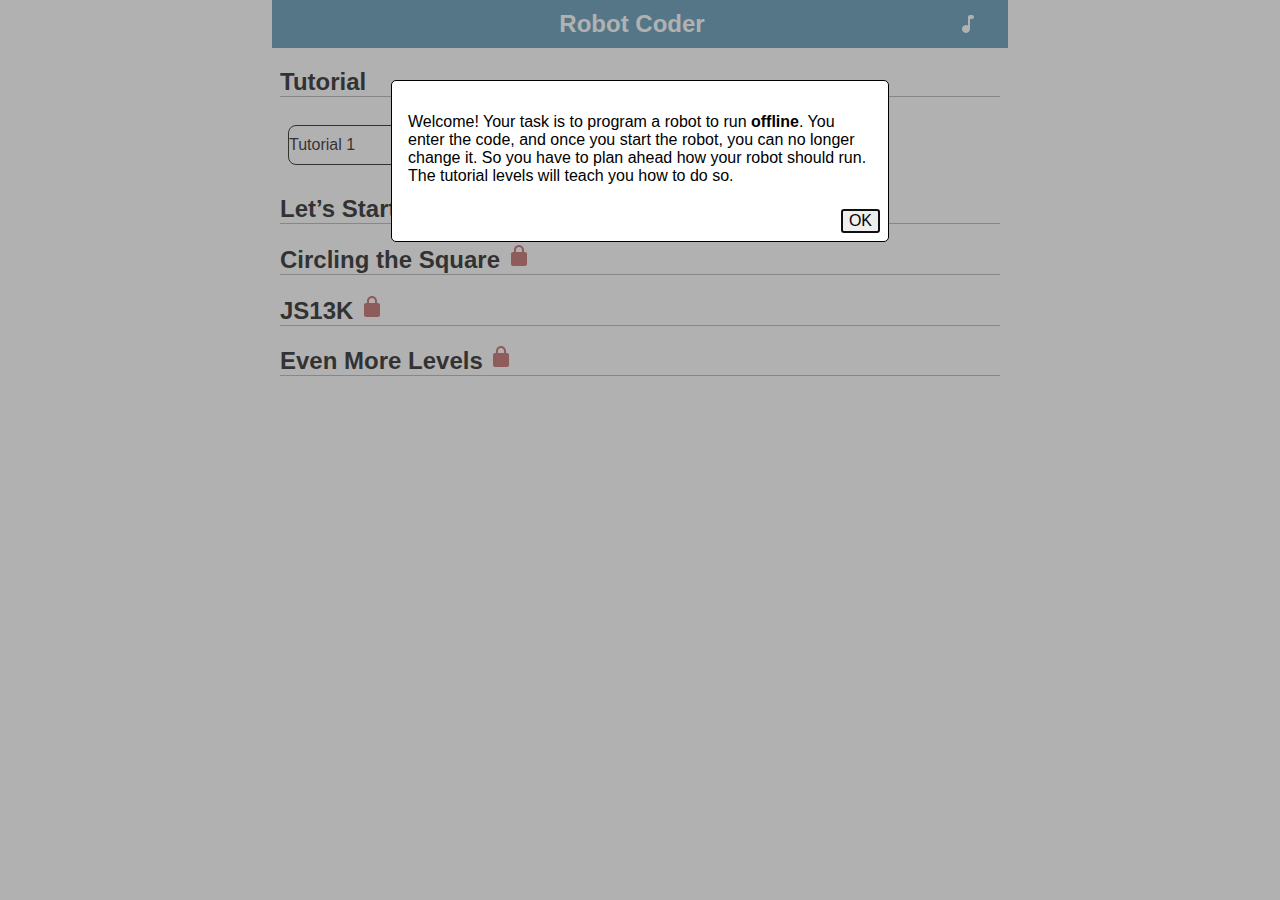
<file: index.html>
<!DOCTYPE html>
<html lang="en"><head>
<meta charset="utf-8">
<title>Robot Coder</title>
<meta name="viewport" content="width=device-width">
<link rel="icon" href="f.png">
<link href="style.css" rel="stylesheet">
<script src="storage.js" defer></script>
<script src="display.js" defer></script>
<script src="sound.js" defer></script>
<script src="info.js" defer></script>
<script src="code-input.js" defer></script>
<script src="map.js" defer></script>
<script src="robot.js" defer></script>
<script src="run.js" defer></script>
<script src="level.js" defer></script>
<script src="level-collection.js" defer></script>
<script src="editor.js" defer></script>
<script src="game.js" defer></script>
</head><body>
<svg style="display:none">
<!--Icons derived from Google's Material Design Icons-->
<symbol id="back">
<path d="M16.62,2.99L16.62,2.99c-0.49-0.49-1.28-0.49-1.77,0l-8.31,8.31c-0.39,0.39-0.39,1.02,0,1.41l8.31,8.31c0.49,0.49,1.28,0.49,1.77,0h0c0.49-0.49,0.49-1.28,0-1.77L9.38,12l7.25-7.25C17.11,4.27,17.11,3.47,16.62,2.99z"/>
</symbol>
<symbol id="note-on">
<path d="M12,5v8.55c-0.94-0.54-2.1-0.75-3.33-0.32C7.33,13.71,6.3,14.9,6.06,16.3c-0.46,2.74,1.86,5.08,4.59,4.65c1.96-0.31,3.35-2.11,3.35-4.1L14,7h2c1.1,0,2-0.9,2-2v0c0-1.1-0.9-2-2-2h-2C12.9,3,12,3.9,12,5z"/>
</symbol>
<symbol id="note-off">
<path d="M14,9.61V7h2c1.1,0,2-0.9,2-2c0-1.1-0.9-2-2-2h-3c-0.55,0-1,0.45-1,1v3.61L14,9.61z"/>
<path d="M5.12,3.56c-0.39-0.39-1.02-0.39-1.41,0c-0.39,0.39-0.39,1.02,0,1.41L12,13.27v0.28c-0.94-0.54-2.1-0.75-3.33-0.32C7.33,13.71,6.3,14.9,6.06,16.3c-0.46,2.74,1.86,5.08,4.59,4.65c1.96-0.31,3.35-2.11,3.35-4.1v-1.58l5.02,5.02 c0.39,0.39,1.02,0.39,1.41,0v0c0.39-0.39,0.39-1.02,0-1.41L5.12,3.56z"/>
</symbol>
<symbol id="go">
<path d="M8,6.82v10.36c0,0.79,0.87,1.27,1.54,0.84l8.14-5.18c0.62-0.39,0.62-1.29,0-1.69L9.54,5.98C8.87,5.55,8,6.03,8,6.82z"/>
</symbol>
<symbol id="cancel">
<path d="M18.3,5.71L18.3,5.71c-0.39-0.39-1.02-0.39-1.41,0L12,10.59L7.11,5.7c-0.39-0.39-1.02-0.39-1.41,0l0,0c-0.39,0.39-0.39,1.02,0,1.41L10.59,12L5.7,16.89c-0.39,0.39-0.39,1.02,0,1.41h0c0.39,0.39,1.02,0.39,1.41,0L12,13.41l4.89,4.89 c0.39,0.39,1.02,0.39,1.41,0l0,0c0.39-0.39,0.39-1.02,0-1.41L13.41,12l4.89-4.89C18.68,6.73,18.68,6.09,18.3,5.71z"/>
</symbol>
<symbol id="reset">
<path d="M12,5V2.21c0-0.45-0.54-0.67-0.85-0.35L7.35,5.65c-0.2,0.2-0.2,0.51,0,0.71l3.79,3.79C11.46,10.46,12,10.24,12,9.79V7c3.73,0,6.68,3.42,5.86,7.29c-0.47,2.27-2.31,4.1-4.57,4.57c-3.57,0.75-6.75-1.7-7.23-5.01C5.99,13.37,5.57,13,5.08,13h0c-0.6,0-1.08,0.53-1,1.13c0.62,4.39,4.8,7.64,9.53,6.72c3.12-0.61,5.63-3.12,6.24-6.24C20.84,9.48,16.94,5,12,5z"/>
</symbol>
<symbol id="lock">
<path d="M18,8h-1V6c0-2.76-2.24-5-5-5S7,3.24,7,6v2H6c-1.1,0-2,0.9-2,2v10c0,1.1,0.9,2,2,2h12c1.1,0,2-0.9,2-2V10 C20,8.9,19.1,8,18,8z M9,8V6c0-1.66,1.34-3,3-3 s3,1.34,3,3v2H9z"/>
</symbol>
<symbol id="ok">
<path d="M9,16.2l-3.5-3.5c-0.39-0.39-1.01-0.39-1.4,0l0,0c-0.39,0.39-0.39,1.01,0,1.4l4.19,4.19c0.39,0.39,1.02,0.39,1.41,0L20.3,7.7c0.39-0.39,0.39-1.01,0-1.4l0,0c-0.39-0.39-1.01-0.39-1.4,0L9,16.2z"/></symbol>
<symbol id="star">
<path d="M12,17.27l4.15,2.51c0.76,0.46,1.69-0.22,1.49-1.08l-1.1-4.72l3.67-3.18c0.67-0.58,0.31-1.68-0.57-1.75l-4.83-0.41l-1.89-4.46c-0.34-0.81-1.5-0.81-1.84,0L9.19,8.63L4.36,9.04c-0.88,0.07-1.24,1.17-0.57,1.75l3.67,3.18l-1.1,4.72c-0.2,0.86,0.73,1.54,1.49,1.08L12,17.27z"/>
</symbol>
<symbol id="star-2">
<use x="-4" y="-4" xlink:href="#star"/><use x="4" y="4" xlink:href="#star"/>
</symbol>
<symbol id="left">
<path d="M19,11H7.83l4.88-4.88c0.39-0.39,0.39-1.03,0-1.42l0,0c-0.39-0.39-1.02-0.39-1.41,0l-6.59,6.59c-0.39,0.39-0.39,1.02,0,1.41l6.59,6.59c0.39,0.39,1.02,0.39,1.41,0l0,0c0.39-0.39,0.39-1.02,0-1.41L7.83,13H19c0.55,0,1-0.45,1-1 v0C20,11.45,19.55,11,19,11z"/>
</symbol>
<symbol id="right">
<path d="M5,13h11.17l-4.88,4.88c-0.39,0.39-0.39,1.03,0,1.42l0,0c0.39,0.39,1.02,0.39,1.41,0l6.59-6.59c0.39-0.39,0.39-1.02,0-1.41L12.71,4.7c-0.39-0.39-1.02-0.39-1.41,0l0,0c-0.39,0.39-0.39,1.02,0,1.41L16.17,11H5c-0.55,0-1,0.45-1,1v0C4,12.55,4.45,13,5,13z"/>
</symbol>
<symbol id="minus">
<path d="M18,13H6c-0.55,0-1-0.45-1-1v0c0-0.55,0.45-1,1-1h12c0.55,0,1,0.45,1,1v0C19,12.55,18.55,13,18,13z"/></symbol>
<symbol id="plus">
<path d="M18,13h-5v5c0,0.55-0.45,1-1,1h0c-0.55,0-1-0.45-1-1v-5H6c-0.55,0-1-0.45-1-1v0c0-0.55,0.45-1,1-1h5V6c0-0.55,0.45-1,1-1h0c0.55,0,1,0.45,1,1v5h5c0.55,0,1,0.45,1,1v0C19,12.55,18.55,13,18,13z"/></symbol>
<symbol id="del">
<path d="M22,3H7C6.31,3,5.77,3.35,5.41,3.88l-5.04,7.57c-0.22,0.34-0.22,0.77,0,1.11l5.04,7.56C5.77,20.64,6.31,21,7,21h15 c1.1,0,2-0.9,2-2V5C24,3.9,23.1,3,22,3z M18.3,16.3L18.3,16.3c-0.39,0.39-1.02,0.39-1.41,0L14,13.41l-2.89,2.89c-0.39,0.39-1.02,0.39-1.41,0h0c-0.39-0.39-0.39-1.02,0-1.41L12.59,12L9.7,9.11c-0.39-0.39-0.39-1.02,0-1.41l0,0c0.39-0.39,1.02-0.39,1.41,0L14,10.59l2.89-2.89c0.39-0.39,1.02-0.39,1.41,0v0c0.39,0.39,0.39,1.02,0,1.41L15.41,12l2.89,2.89 C18.68,15.27,18.68,15.91,18.3,16.3z"/></symbol>
<symbol id="code-x">
<path d="M19.29,12.7c-0.39-0.39-1.02-0.39-1.41,0L16,14.59L14.11,12.7c-0.39-0.39-1.02-0.39-1.41,0c-0.39,0.39-0.39,1.02,0,1.41L14.59,16l-1.89,1.89c-0.39,0.39-0.39,1.02,0,1.41c0.39,0.39,1.02,0.39,1.41,0L16,17.41l1.89,1.89c0.39,0.39,1.02,0.39,1.41,0 c0.39-0.39,0.39-1.02,0-1.41L17.41,16l1.89-1.89C19.68,13.73,19.68,13.09,19.29,12.7z"/>
</symbol>
<symbol id="code-left">
<path d="M6.56,7.98L6.56,7.98C6.1,7.52,5.31,7.6,5,8.17c-0.28,0.51-0.5,1.03-0.67,1.58C4.14,10.38,4.64,11,5.29,11h0.01c0.43,0,0.82-0.28,0.94-0.7c0.12-0.4,0.28-0.79,0.48-1.17C6.94,8.76,6.87,8.29,6.56,7.98z M5.31,13H5.29c-0.65,0-1.15,0.62-0.96,1.25c0.16,0.54,0.38,1.07,0.66,1.58c0.31,0.57,1.11,0.66,1.57,0.2l0,0c0.3-0.31,0.38-0.77,0.17-1.15c-0.2-0.37-0.36-0.76-0.48-1.16C6.13,13.28,5.74,13,5.31,13z M8.16,19.02c0.51,0.28,1.04,0.5,1.59,0.66c0.62,0.18,1.24-0.32,1.24-0.96v-0.03c0-0.43-0.28-0.82-0.7-0.94c-0.4-0.12-0.78-0.28-1.15-0.48c-0.38-0.21-0.86-0.14-1.16,0.17l-0.03,0.03C7.5,17.92,7.59,18.71,8.16,19.02z M13,4.07V3.41c0-0.89-1.08-1.34-1.71-0.71L9.17,4.83C8.77,5.23,8.77,5.87,9.17,6.26l2.13,2.08C11.93,8.96,13,8.51,13,7.62V6.09c2.84,0.48,5,2.94,5,5.91c0,2.73-1.82,5.02-4.32,5.75C13.27,17.87,13,18.26,13,18.69 v0.02c0,0.65,0.61,1.14,1.23,0.96C17.57,18.71,20,15.64,20,12C20,7.92,16.95,4.56,13,4.07z"/>
</symbol>
<symbol id="code-right">
<path d="M14.83,4.83l-2.13-2.13C12.08,2.08,11,2.52,11,3.41v0.66C7.06,4.56,4,7.92,4,12c0,3.64,2.43,6.71,5.77,7.68c0.62,0.18,1.23-0.32,1.23-0.96v-0.03c0-0.43-0.27-0.82-0.68-0.94C7.82,17.03,6,14.73,6,12c0-2.97,2.16-5.43,5-5.91v1.53c0,0.89,1.07,1.33,1.7,0.71l2.13-2.08C15.23,5.87,15.23,5.23,14.83,4.83z M19.67,9.76c-0.16-0.55-0.38-1.08-0.66-1.59c-0.31-0.57-1.1-0.66-1.56-0.2l-0.01,0.01c-0.31,0.31-0.38,0.78-0.17,1.16c0.2,0.37,0.36,0.76,0.48,1.16c0.12,0.42,0.51,0.7,0.94,0.7h0.02C19.36,11,19.86,10.38,19.67,9.76z M13,18.68v0.02c0,0.65,0.62,1.14,1.24,0.96c0.55-0.16,1.08-0.38,1.59-0.66c0.57-0.31,0.66-1.1,0.2-1.56l-0.02-0.02c-0.31-0.31-0.78-0.38-1.16-0.17c-0.37,0.21-0.76,0.37-1.16,0.49C13.28,17.86,13,18.25,13,18.68z M17.44,16.03L17.44,16.03c0.46,0.46,1.25,0.37,1.56-0.2c0.28-0.51,0.5-1.04,0.67-1.59c0.18-0.62-0.31-1.24-0.96-1.24h-0.02c-0.44,0-0.82,0.28-0.94,0.7c-0.12,0.4-0.28,0.79-0.48,1.17 C17.06,15.25,17.14,15.73,17.44,16.03z"/></symbol>
<symbol id="code-up">
<path d="M13,19V7.83l4.88,4.88c0.39,0.39,1.03,0.39,1.42,0l0,0c0.39-0.39,0.39-1.02,0-1.41l-6.59-6.59c-0.39-0.39-1.02-0.39-1.41,0L4.7,11.29c-0.39,0.39-0.39,1.02,0,1.41l0,0c0.39,0.39,1.02,0.39,1.41,0L11,7.83V19c0,0.55,0.45,1,1,1h0C12.55,20,13,19.55,13,19z"/></symbol>
<symbol id="code-down">
<path d="M11,5v11.17l-4.88-4.88c-0.39-0.39-1.03-0.39-1.42,0l0,0c-0.39,0.39-0.39,1.02,0,1.41l6.59,6.59c0.39,0.39,1.02,0.39,1.41,0l6.59-6.59c0.39-0.39,0.39-1.02,0-1.41l0,0c-0.39-0.39-1.02-0.39-1.41,0L13,16.17V5c0-0.55-0.45-1-1-1 h0C11.45,4,11,4.45,11,5z"/></symbol>
<symbol id="code-go">
<use xlink:href="#right"/>
</symbol>
<symbol id="code-repeat">
<path d="M9,16H9.3c2.35,0,4.45-1.71,4.68-4.05C14.24,9.27,12.13,7,9.5,7H7c-0.55,0-1-0.45-1-1v0c0-0.55,0.45-1,1-1H9.5c3.86,0,6.96,3.4,6.44,7.36C15.52,15.64,12.57,18,9.27,18H9z M9,14.91c0-0.89-1.08-1.34-1.71-0.71L5.17,16.33C4.77,16.73,4.77,17.37,5.17,17.76l2.13,2.08C7.93,20.46,9,20.01,9,19.12z"/></symbol>
<symbol id="code-2">
<path d="M8,18h-3v-2h2c1.1,0,2-0.9,2-2V12 c0-1.1-0.9-2-2-2h-3c-0.55,0-1,0.45-1,1v0c0,0.55,0.45,1,1,1h3v2h-2c-1.1,0-2,0.9-2,2v3c0,0.55,0.45,1,1,1h4c0.55,0,1-0.45,1-1v0C9,18.45,8.55,18,8,18z"/>
<use xlink:href="#code-x"/>
</symbol>
<symbol id="code-3">
<path d="M9,18v-1.5c0-0.83-0.67-1.5-1.5-1.5 c0.83,0,1.5-0.67,1.5-1.5V12c0-1.1-0.9-2-2-2h-3c-0.55,0-1,0.45-1,1v0c0,0.55,0.45,1,1,1h3v2h-1c-0.55,0-1,0.45-1,1v0c0,0.55,0.45,1,1,1h1v2h-3c-0.55,0-1,0.45-1,1v0c0,0.55,0.45,1,1,1h3C8.1,20,9,19.1,9,18z"/>
<use xlink:href="#code-x"/>
</symbol>
<symbol id="code-4">
<path d="M8,20L8,20c0.55,0,1-0.45,1-1V11c0-0.55-0.45-1-1-1h0c-0.55,0-1,0.45-1,1v3h-2V11c0-0.55-0.45-1-1-1h0 c-0.55,0-1,0.45-1,1v4c0,0.55,0.45,1,1,1h3v3C7,19.55,7.45,20,8,20z"/>
<use xlink:href="#code-x"/>
</symbol>
<symbol id="code-5">
<path d="M9,18v-2c0-1.1-0.9-2-2-2h-2V12h3c0.55,0,1-0.45,1-1v0c0-0.55-0.45-1-1-1h-4c-0.55,0-1,0.45-1,1v4c0,0.55,0.45,1,1,1h3v2h-3c-0.55,0-1,0.45-1,1v0c0,0.55,0.45,1,1,1h3C8.1,20,9,19.1,9,18z"/>
<use xlink:href="#code-x"/>
</symbol>
<symbol id="code-6">
<path d="M5,20h2c1.1,0,2-0.9,2-2v-2 c0-1.1-0.9-2-2-2h-2V12h3c0.55,0,1-0.45,1-1v0c0-0.55-0.45-1-1-1h-3c-1.1,0-2,0.9-2,2v6C3,19.1,3.9,20,5,20z M5,16h2v2h-2V16z"/>
<use xlink:href="#code-x"/>
</symbol>
<symbol id="code-7">
<path d="M5.25,19.51l3.58-7.17 C8.94,12.12,9,11.87,9,11.62v0C9,10.72,8.28,10,7.38,10H4c-0.55,0-1,0.45-1,1v0c0,0.55,0.45,1,1,1h3l-3.36,6.71c-0.3,0.59,0.13,1.29,0.8,1.29h0.01C4.79,20,5.1,19.81,5.25,19.51z"/>
<use xlink:href="#code-x"/>
</symbol>
<symbol id="code-8">
<path d="M5,20h2c1.1,0,2-0.89,2-2v-1.5 c0-0.83-0.67-1.5-1.5-1.5c0.83,0,1.5-0.67,1.5-1.5V12c0-1.11-0.9-2-2-2h-2c-1.1,0-2,0.89-2,2v1.5c0,0.83,0.67,1.5,1.5,1.5c-0.83,0-1.5,0.67-1.5,1.5V18C3,19.11,3.9,20,5,20z M5,12h2v2h-2V12z M5,16h2v2h-2V16z"/>
<use xlink:href="#code-x"/>
</symbol>
<symbol id="code-9">
<path d="M7,10h-2c-1.1,0-2,0.9-2,2v2 c0,1.1,0.9,2,2,2h2v2h-3c-0.55,0-1,0.45-1,1v0c0,0.55,0.45,1,1,1h3c1.1,0,2-0.9,2-2V12C9,10.9,8.1,10,7,10z M7,14h-2V12h2V14z"/>
<use xlink:href="#code-x"/>
</symbol>
<!--not based on Material Design Icons-->
<symbol id="map-item-a">
<circle cx="12" cy="12" r="6" fill="#d33"/>
</symbol>
<symbol id="map-item-b">
<circle cx="12" cy="12" r="6" fill="#36c"/>
</symbol>
<symbol id="map-item-c">
<circle cx="12" cy="12" r="6" fill="#282"/>
</symbol>
<symbol id="map-item-d">
<circle cx="12" cy="12" r="6" fill="#fc3"/>
</symbol>
<symbol id="map-item-e">
<circle cx="12" cy="12" r="6" fill="#80e"/>
</symbol>
<symbol id="map-tile-a">
<rect x="0" y="0" width="24" height="24" fill="#d33"/>
</symbol>
<symbol id="map-tile-b">
<rect x="0" y="0" width="24" height="24" fill="#36c"/>
</symbol>
<symbol id="map-tile-c">
<rect x="0" y="0" width="24" height="24" fill="#282"/>
</symbol>
<symbol id="map-tile-d">
<rect x="0" y="0" width="24" height="24" fill="#fc3"/>
</symbol>
<symbol id="map-tile-e">
<rect x="0" y="0" width="24" height="24" fill="#80e"/>
</symbol>
<symbol id="map-tile-f">
<rect x="0" y="0" width="24" height="24" fill="#000"/>
</symbol>
<symbol id="map-tile-g">
<rect x="0" y="0" width="24" height="24" fill="#aaa"/>
</symbol>
<symbol id="map-r0">
<rect x="3" y="9" width="18" height="9" fill="#000"/>
<rect x="6" y="9" width="12" height="12" fill="#aaa"/>
<circle cx="12" cy="9" r="6" fill="#aaa"/>
<path d="M9,12L12,9L15,12" fill="none" stroke="#000"/>
</symbol>
<symbol id="map-r1">
<use xlink:href="#map-r0" transform="rotate(90,12,12)"/>
</symbol>
<symbol id="map-r2">
<use xlink:href="#map-r0" transform="rotate(180,12,12)"/>
</symbol>
<symbol id="map-r3">
<use xlink:href="#map-r0" transform="rotate(270,12,12)"/>
</symbol>
</svg>
<div id="wrapper">
<header>
<button id="abort-button" class="button" hidden title="Back"><svg><use xlink:href="#back"/></svg></button>
<span>
<input type="checkbox" id="sound-checkbox">
<label for="sound-checkbox" class="button"><svg class="on" title="Sound off"><use xlink:href="#note-on"/></svg><svg class="off" title="Sound on"><use xlink:href="#note-off"/></svg></label>
</span>
<h1 id="title"></h1>
</header>
<div id="level-menu">
</div>
<div id="level-wrapper" hidden>
<div id="editor-area" hidden>
Size: <input id="width-input" type="number" min="1" max="10">x<input id="height-input" type="number" min="1" max="10">
<button id="play-button">Play level</button>
<div id="radio-input"></div>
</div>
<div id="map"></div>
<div id="run-area">
<div id="code"></div>
<button id="insert-go" data-key="_" class="button" title="Advance one step"></button>
<button id="insert-left" data-key="&lt;" class="button" title="Turn left"></button>
<button id="insert-right" data-key="&gt;" class="button" title="Turn right"></button>
<button id="insert-up" data-key="," class="button" title="Take item"></button>
<button id="insert-down" data-key="." class="button" title="Drop item"></button>
<button id="insert-repeat" data-key="2)" class="button" title="Repeat code"></button>
<br>
<button id="button-left" class="button" data-key="left" title="Cursor left"><svg><use xlink:href="#left"/></svg></button>
<button id="button-right" class="button" data-key="right" title="Cursor right"><svg><use xlink:href="#right"/></svg></button>
<button id="button-minus" class="button" data-key="minus" title="Decrement number of repetitions"><svg><use xlink:href="#minus"/></svg></button>
<button id="button-plus" class="button" data-key="plus" title="Increment number of repetitions"><svg><use xlink:href="#plus"/></svg></button>
<button id="button-del" class="button" data-key="del" title="Delete char"><svg><use xlink:href="#del"/></svg></button>
<br>
<button id="run-button" class="button" title="Start robot"><svg class="go"><use xlink:href="#go"/></svg></button>
<button id="cancel-button" class="button" title="Abort robot"><svg class="cancel"><use xlink:href="#cancel"/></svg></button>
<button id="reset-button" class="button" title="Reset robot"><svg class="reset"><use xlink:href="#reset"/></svg></button>
<input id="pause-input" type="range" min="0" max="8" value="4" autocomplete="off">
<div id="error"></div>
</div>
</div>
</div>
<aside id="overlay">
<div>
<div id="info-box"></div>
<button id="info-close">OK</button>
</div>
</aside>
</body></html>
</file>
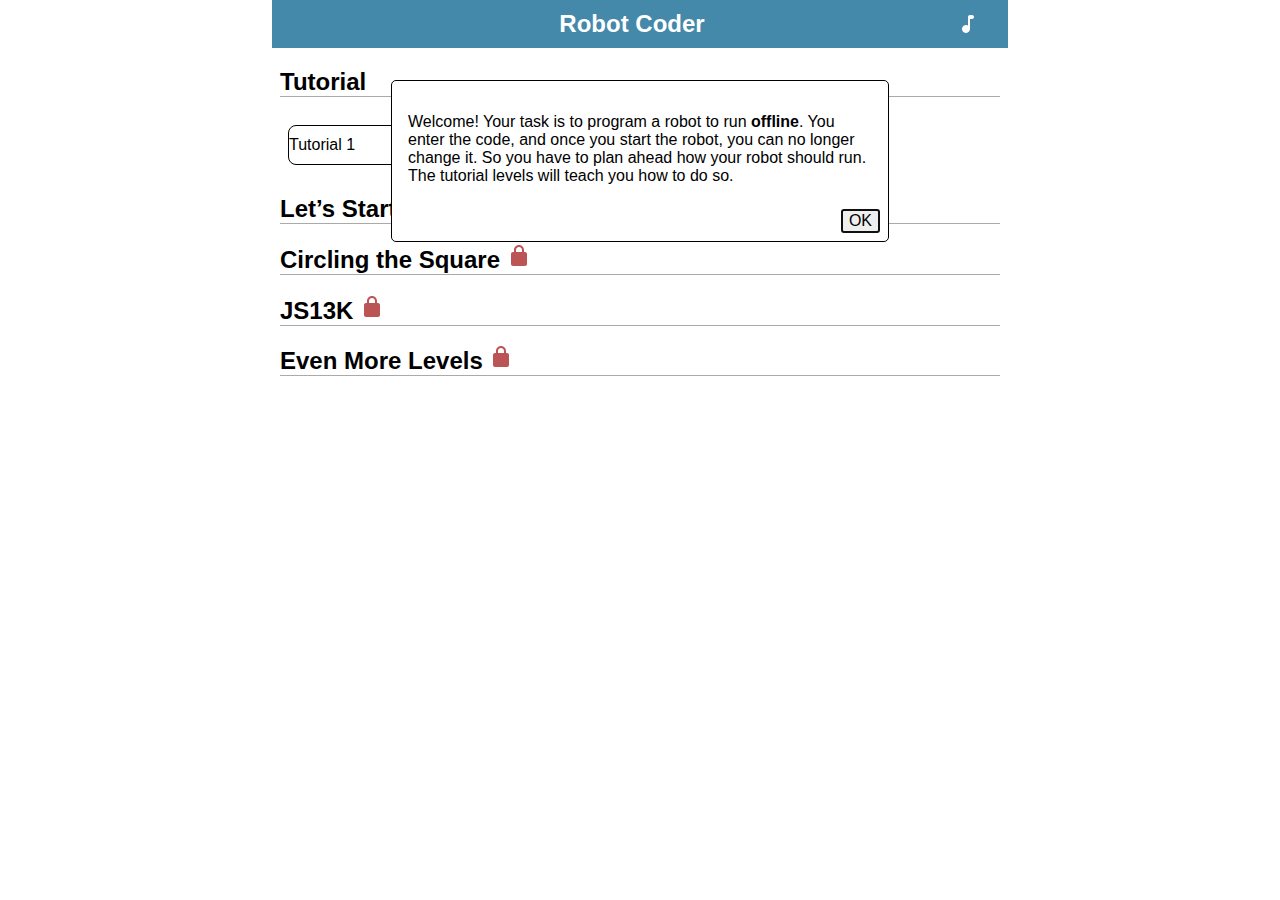
<file: min/index.html>
<!DOCTYPE html><html lang="en"><head><meta charset="utf-8"><title>Robot Coder</title><meta name="viewport" content="width=device-width"><link rel="icon" href="f.png"><style>html,body{font-family:sans-serif;margin:0;padding:0}input,button{font:inherit}#wrapper{min-width:20rem;max-width:46rem;margin:auto}header{background:#48a;color:#fff;height:3rem}header button{float:left}header h1{margin:0 3rem;font-size:150%;font-weight:bold;line-height:2;text-align:center}header>span{float:right;padding-right:1em}#sound-checkbox,#sound-checkbox:checked~label .off,#sound-checkbox:not(:checked)~label .on{display:none}#level-menu,#level-wrapper{margin:0.5rem}h2{font-size:150%;font-weight:bold;border-bottom:thin solid #aaa}svg{width:1.5rem;height:1.5rem;fill:currentColor}svg.highlight{background:#eea}svg.lock{color:#b55}svg.cancel{color:#d33}svg.reset,svg.code-2,svg.code-3,svg.code-4,svg.code-5,svg.code-6,svg.code-7,svg.code-8,svg.code-9,svg.code-repeat{color:#a60}svg.star,svg.star-2{color:#d80}svg.ok,svg.go,svg.code-go,svg.code-left,svg.code-right{color:#282}svg.code-up,svg.code-down{color:#36c}.button:not([hidden]){display:inline-block;border:thin solid;border-radius:4px;padding:0.75rem;margin:0.1rem 0;height:3rem;width:3rem;cursor:pointer;background:#fff;-moz-box-sizing:border-box;box-sizing:border-box}.button:disabled{cursor:default}.button:disabled svg{color:#aaa}header .button:not([hidden]){border:none;margin:0;background:transparent;color:#fff}#level-menu button{margin:0.5rem;background:#fff;color:#000;width:8rem;text-align:left;height:2.5rem;border:thin solid;border-radius:0.5rem;padding:0;position:relative;cursor:pointer}#level-menu button:disabled{color:#aaa;cursor:default}#level-menu button svg{position:absolute;top:3px;right:0}#map table{margin:auto;border-collapse:collapse;border:1.5rem solid #000}#map table td{border:thin solid;padding:0;width:1.5rem;height:1.5rem;line-height:0}#code{margin:2rem 0;border:thin solid;padding:0.1rem;line-height:0}#error{margin:2rem 0;color:#d33;font-family:monospace,monospace;font-weight:bold}#pause-input{display:inline-block;margin:0.05em;height:3rem;width:6.1rem;-moz-box-sizing:border-box;box-sizing:border-box;vertical-align:top}input[type="number"]{width:2em}#play-button{float:right}#radio-input svg{border:thin solid #000;cursor:pointer;margin:5px}#radio-input input{display:none}#radio-input :checked~svg{outline:solid #d33;cursor:default}#radio-input[value="A"]~svg{outline-color:#2cc}#editor-area:not([hidden])~#map td{cursor:pointer}#overlay{background:rgba(100,100,100,.5)position:fixed;top:0;left:0;right:0;bottom:0;height:0}#overlay>div{border:thin solid #000;border-radius:5px;padding:0.5rem;background:#fff;position:fixed;overflow:hidden;height:0;top:-10rem;left:0;right:0;margin:auto;max-width:30rem}#overlay button{float:right}#overlay.visible{height:auto}#overlay.visible>div{top:5rem;height:auto;transition:top 0.3s}#info-box{padding:0.5rem;max-height:70vh;overflow:auto}kbd{border:thin solid #aaa;border-radius:3px;white-space:nowrap;height:1.5rem;display:inline-block;vertical-align:middle}</style></head><body><svg style="display:none"><symbol id="back"><path d="M16.62,2.99L16.62,2.99c-0.49-0.49-1.28-0.49-1.77,0l-8.31,8.31c-0.39,0.39-0.39,1.02,0,1.41l8.31,8.31c0.49,0.49,1.28,0.49,1.77,0h0c0.49-0.49,0.49-1.28,0-1.77L9.38,12l7.25-7.25C17.11,4.27,17.11,3.47,16.62,2.99z"/></symbol><symbol id="note-on"><path d="M12,5v8.55c-0.94-0.54-2.1-0.75-3.33-0.32C7.33,13.71,6.3,14.9,6.06,16.3c-0.46,2.74,1.86,5.08,4.59,4.65c1.96-0.31,3.35-2.11,3.35-4.1L14,7h2c1.1,0,2-0.9,2-2v0c0-1.1-0.9-2-2-2h-2C12.9,3,12,3.9,12,5z"/></symbol><symbol id="note-off"><path d="M14,9.61V7h2c1.1,0,2-0.9,2-2c0-1.1-0.9-2-2-2h-3c-0.55,0-1,0.45-1,1v3.61L14,9.61z"/><path d="M5.12,3.56c-0.39-0.39-1.02-0.39-1.41,0c-0.39,0.39-0.39,1.02,0,1.41L12,13.27v0.28c-0.94-0.54-2.1-0.75-3.33-0.32C7.33,13.71,6.3,14.9,6.06,16.3c-0.46,2.74,1.86,5.08,4.59,4.65c1.96-0.31,3.35-2.11,3.35-4.1v-1.58l5.02,5.02 c0.39,0.39,1.02,0.39,1.41,0v0c0.39-0.39,0.39-1.02,0-1.41L5.12,3.56z"/></symbol><symbol id="go"><path d="M8,6.82v10.36c0,0.79,0.87,1.27,1.54,0.84l8.14-5.18c0.62-0.39,0.62-1.29,0-1.69L9.54,5.98C8.87,5.55,8,6.03,8,6.82z"/></symbol><symbol id="cancel"><path d="M18.3,5.71L18.3,5.71c-0.39-0.39-1.02-0.39-1.41,0L12,10.59L7.11,5.7c-0.39-0.39-1.02-0.39-1.41,0l0,0c-0.39,0.39-0.39,1.02,0,1.41L10.59,12L5.7,16.89c-0.39,0.39-0.39,1.02,0,1.41h0c0.39,0.39,1.02,0.39,1.41,0L12,13.41l4.89,4.89 c0.39,0.39,1.02,0.39,1.41,0l0,0c0.39-0.39,0.39-1.02,0-1.41L13.41,12l4.89-4.89C18.68,6.73,18.68,6.09,18.3,5.71z"/></symbol><symbol id="reset"><path d="M12,5V2.21c0-0.45-0.54-0.67-0.85-0.35L7.35,5.65c-0.2,0.2-0.2,0.51,0,0.71l3.79,3.79C11.46,10.46,12,10.24,12,9.79V7c3.73,0,6.68,3.42,5.86,7.29c-0.47,2.27-2.31,4.1-4.57,4.57c-3.57,0.75-6.75-1.7-7.23-5.01C5.99,13.37,5.57,13,5.08,13h0c-0.6,0-1.08,0.53-1,1.13c0.62,4.39,4.8,7.64,9.53,6.72c3.12-0.61,5.63-3.12,6.24-6.24C20.84,9.48,16.94,5,12,5z"/></symbol><symbol id="lock"><path d="M18,8h-1V6c0-2.76-2.24-5-5-5S7,3.24,7,6v2H6c-1.1,0-2,0.9-2,2v10c0,1.1,0.9,2,2,2h12c1.1,0,2-0.9,2-2V10 C20,8.9,19.1,8,18,8z M9,8V6c0-1.66,1.34-3,3-3 s3,1.34,3,3v2H9z"/></symbol><symbol id="ok"><path d="M9,16.2l-3.5-3.5c-0.39-0.39-1.01-0.39-1.4,0l0,0c-0.39,0.39-0.39,1.01,0,1.4l4.19,4.19c0.39,0.39,1.02,0.39,1.41,0L20.3,7.7c0.39-0.39,0.39-1.01,0-1.4l0,0c-0.39-0.39-1.01-0.39-1.4,0L9,16.2z"/></symbol><symbol id="star"><path d="M12,17.27l4.15,2.51c0.76,0.46,1.69-0.22,1.49-1.08l-1.1-4.72l3.67-3.18c0.67-0.58,0.31-1.68-0.57-1.75l-4.83-0.41l-1.89-4.46c-0.34-0.81-1.5-0.81-1.84,0L9.19,8.63L4.36,9.04c-0.88,0.07-1.24,1.17-0.57,1.75l3.67,3.18l-1.1,4.72c-0.2,0.86,0.73,1.54,1.49,1.08L12,17.27z"/></symbol><symbol id="star-2"><use x="-4" y="-4" xlink:href="#star"/><use x="4" y="4" xlink:href="#star"/></symbol><symbol id="left"><path d="M19,11H7.83l4.88-4.88c0.39-0.39,0.39-1.03,0-1.42l0,0c-0.39-0.39-1.02-0.39-1.41,0l-6.59,6.59c-0.39,0.39-0.39,1.02,0,1.41l6.59,6.59c0.39,0.39,1.02,0.39,1.41,0l0,0c0.39-0.39,0.39-1.02,0-1.41L7.83,13H19c0.55,0,1-0.45,1-1 v0C20,11.45,19.55,11,19,11z"/></symbol><symbol id="right"><path d="M5,13h11.17l-4.88,4.88c-0.39,0.39-0.39,1.03,0,1.42l0,0c0.39,0.39,1.02,0.39,1.41,0l6.59-6.59c0.39-0.39,0.39-1.02,0-1.41L12.71,4.7c-0.39-0.39-1.02-0.39-1.41,0l0,0c-0.39,0.39-0.39,1.02,0,1.41L16.17,11H5c-0.55,0-1,0.45-1,1v0C4,12.55,4.45,13,5,13z"/></symbol><symbol id="minus"><path d="M18,13H6c-0.55,0-1-0.45-1-1v0c0-0.55,0.45-1,1-1h12c0.55,0,1,0.45,1,1v0C19,12.55,18.55,13,18,13z"/></symbol><symbol id="plus"><path d="M18,13h-5v5c0,0.55-0.45,1-1,1h0c-0.55,0-1-0.45-1-1v-5H6c-0.55,0-1-0.45-1-1v0c0-0.55,0.45-1,1-1h5V6c0-0.55,0.45-1,1-1h0c0.55,0,1,0.45,1,1v5h5c0.55,0,1,0.45,1,1v0C19,12.55,18.55,13,18,13z"/></symbol><symbol id="del"><path d="M22,3H7C6.31,3,5.77,3.35,5.41,3.88l-5.04,7.57c-0.22,0.34-0.22,0.77,0,1.11l5.04,7.56C5.77,20.64,6.31,21,7,21h15 c1.1,0,2-0.9,2-2V5C24,3.9,23.1,3,22,3z M18.3,16.3L18.3,16.3c-0.39,0.39-1.02,0.39-1.41,0L14,13.41l-2.89,2.89c-0.39,0.39-1.02,0.39-1.41,0h0c-0.39-0.39-0.39-1.02,0-1.41L12.59,12L9.7,9.11c-0.39-0.39-0.39-1.02,0-1.41l0,0c0.39-0.39,1.02-0.39,1.41,0L14,10.59l2.89-2.89c0.39-0.39,1.02-0.39,1.41,0v0c0.39,0.39,0.39,1.02,0,1.41L15.41,12l2.89,2.89 C18.68,15.27,18.68,15.91,18.3,16.3z"/></symbol><symbol id="code-x"><path d="M19.29,12.7c-0.39-0.39-1.02-0.39-1.41,0L16,14.59L14.11,12.7c-0.39-0.39-1.02-0.39-1.41,0c-0.39,0.39-0.39,1.02,0,1.41L14.59,16l-1.89,1.89c-0.39,0.39-0.39,1.02,0,1.41c0.39,0.39,1.02,0.39,1.41,0L16,17.41l1.89,1.89c0.39,0.39,1.02,0.39,1.41,0 c0.39-0.39,0.39-1.02,0-1.41L17.41,16l1.89-1.89C19.68,13.73,19.68,13.09,19.29,12.7z"/></symbol><symbol id="code-left"><path d="M6.56,7.98L6.56,7.98C6.1,7.52,5.31,7.6,5,8.17c-0.28,0.51-0.5,1.03-0.67,1.58C4.14,10.38,4.64,11,5.29,11h0.01c0.43,0,0.82-0.28,0.94-0.7c0.12-0.4,0.28-0.79,0.48-1.17C6.94,8.76,6.87,8.29,6.56,7.98z M5.31,13H5.29c-0.65,0-1.15,0.62-0.96,1.25c0.16,0.54,0.38,1.07,0.66,1.58c0.31,0.57,1.11,0.66,1.57,0.2l0,0c0.3-0.31,0.38-0.77,0.17-1.15c-0.2-0.37-0.36-0.76-0.48-1.16C6.13,13.28,5.74,13,5.31,13z M8.16,19.02c0.51,0.28,1.04,0.5,1.59,0.66c0.62,0.18,1.24-0.32,1.24-0.96v-0.03c0-0.43-0.28-0.82-0.7-0.94c-0.4-0.12-0.78-0.28-1.15-0.48c-0.38-0.21-0.86-0.14-1.16,0.17l-0.03,0.03C7.5,17.92,7.59,18.71,8.16,19.02z M13,4.07V3.41c0-0.89-1.08-1.34-1.71-0.71L9.17,4.83C8.77,5.23,8.77,5.87,9.17,6.26l2.13,2.08C11.93,8.96,13,8.51,13,7.62V6.09c2.84,0.48,5,2.94,5,5.91c0,2.73-1.82,5.02-4.32,5.75C13.27,17.87,13,18.26,13,18.69 v0.02c0,0.65,0.61,1.14,1.23,0.96C17.57,18.71,20,15.64,20,12C20,7.92,16.95,4.56,13,4.07z"/></symbol><symbol id="code-right"><path d="M14.83,4.83l-2.13-2.13C12.08,2.08,11,2.52,11,3.41v0.66C7.06,4.56,4,7.92,4,12c0,3.64,2.43,6.71,5.77,7.68c0.62,0.18,1.23-0.32,1.23-0.96v-0.03c0-0.43-0.27-0.82-0.68-0.94C7.82,17.03,6,14.73,6,12c0-2.97,2.16-5.43,5-5.91v1.53c0,0.89,1.07,1.33,1.7,0.71l2.13-2.08C15.23,5.87,15.23,5.23,14.83,4.83z M19.67,9.76c-0.16-0.55-0.38-1.08-0.66-1.59c-0.31-0.57-1.1-0.66-1.56-0.2l-0.01,0.01c-0.31,0.31-0.38,0.78-0.17,1.16c0.2,0.37,0.36,0.76,0.48,1.16c0.12,0.42,0.51,0.7,0.94,0.7h0.02C19.36,11,19.86,10.38,19.67,9.76z M13,18.68v0.02c0,0.65,0.62,1.14,1.24,0.96c0.55-0.16,1.08-0.38,1.59-0.66c0.57-0.31,0.66-1.1,0.2-1.56l-0.02-0.02c-0.31-0.31-0.78-0.38-1.16-0.17c-0.37,0.21-0.76,0.37-1.16,0.49C13.28,17.86,13,18.25,13,18.68z M17.44,16.03L17.44,16.03c0.46,0.46,1.25,0.37,1.56-0.2c0.28-0.51,0.5-1.04,0.67-1.59c0.18-0.62-0.31-1.24-0.96-1.24h-0.02c-0.44,0-0.82,0.28-0.94,0.7c-0.12,0.4-0.28,0.79-0.48,1.17 C17.06,15.25,17.14,15.73,17.44,16.03z"/></symbol><symbol id="code-up"><path d="M13,19V7.83l4.88,4.88c0.39,0.39,1.03,0.39,1.42,0l0,0c0.39-0.39,0.39-1.02,0-1.41l-6.59-6.59c-0.39-0.39-1.02-0.39-1.41,0L4.7,11.29c-0.39,0.39-0.39,1.02,0,1.41l0,0c0.39,0.39,1.02,0.39,1.41,0L11,7.83V19c0,0.55,0.45,1,1,1h0C12.55,20,13,19.55,13,19z"/></symbol><symbol id="code-down"><path d="M11,5v11.17l-4.88-4.88c-0.39-0.39-1.03-0.39-1.42,0l0,0c-0.39,0.39-0.39,1.02,0,1.41l6.59,6.59c0.39,0.39,1.02,0.39,1.41,0l6.59-6.59c0.39-0.39,0.39-1.02,0-1.41l0,0c-0.39-0.39-1.02-0.39-1.41,0L13,16.17V5c0-0.55-0.45-1-1-1 h0C11.45,4,11,4.45,11,5z"/></symbol><symbol id="code-go"><use xlink:href="#right"/></symbol><symbol id="code-repeat"><path d="M9,16H9.3c2.35,0,4.45-1.71,4.68-4.05C14.24,9.27,12.13,7,9.5,7H7c-0.55,0-1-0.45-1-1v0c0-0.55,0.45-1,1-1H9.5c3.86,0,6.96,3.4,6.44,7.36C15.52,15.64,12.57,18,9.27,18H9z M9,14.91c0-0.89-1.08-1.34-1.71-0.71L5.17,16.33C4.77,16.73,4.77,17.37,5.17,17.76l2.13,2.08C7.93,20.46,9,20.01,9,19.12z"/></symbol><symbol id="code-2"><path d="M8,18h-3v-2h2c1.1,0,2-0.9,2-2V12 c0-1.1-0.9-2-2-2h-3c-0.55,0-1,0.45-1,1v0c0,0.55,0.45,1,1,1h3v2h-2c-1.1,0-2,0.9-2,2v3c0,0.55,0.45,1,1,1h4c0.55,0,1-0.45,1-1v0C9,18.45,8.55,18,8,18z"/><use xlink:href="#code-x"/></symbol><symbol id="code-3"><path d="M9,18v-1.5c0-0.83-0.67-1.5-1.5-1.5 c0.83,0,1.5-0.67,1.5-1.5V12c0-1.1-0.9-2-2-2h-3c-0.55,0-1,0.45-1,1v0c0,0.55,0.45,1,1,1h3v2h-1c-0.55,0-1,0.45-1,1v0c0,0.55,0.45,1,1,1h1v2h-3c-0.55,0-1,0.45-1,1v0c0,0.55,0.45,1,1,1h3C8.1,20,9,19.1,9,18z"/><use xlink:href="#code-x"/></symbol><symbol id="code-4"><path d="M8,20L8,20c0.55,0,1-0.45,1-1V11c0-0.55-0.45-1-1-1h0c-0.55,0-1,0.45-1,1v3h-2V11c0-0.55-0.45-1-1-1h0 c-0.55,0-1,0.45-1,1v4c0,0.55,0.45,1,1,1h3v3C7,19.55,7.45,20,8,20z"/><use xlink:href="#code-x"/></symbol><symbol id="code-5"><path d="M9,18v-2c0-1.1-0.9-2-2-2h-2V12h3c0.55,0,1-0.45,1-1v0c0-0.55-0.45-1-1-1h-4c-0.55,0-1,0.45-1,1v4c0,0.55,0.45,1,1,1h3v2h-3c-0.55,0-1,0.45-1,1v0c0,0.55,0.45,1,1,1h3C8.1,20,9,19.1,9,18z"/><use xlink:href="#code-x"/></symbol><symbol id="code-6"><path d="M5,20h2c1.1,0,2-0.9,2-2v-2 c0-1.1-0.9-2-2-2h-2V12h3c0.55,0,1-0.45,1-1v0c0-0.55-0.45-1-1-1h-3c-1.1,0-2,0.9-2,2v6C3,19.1,3.9,20,5,20z M5,16h2v2h-2V16z"/><use xlink:href="#code-x"/></symbol><symbol id="code-7"><path d="M5.25,19.51l3.58-7.17 C8.94,12.12,9,11.87,9,11.62v0C9,10.72,8.28,10,7.38,10H4c-0.55,0-1,0.45-1,1v0c0,0.55,0.45,1,1,1h3l-3.36,6.71c-0.3,0.59,0.13,1.29,0.8,1.29h0.01C4.79,20,5.1,19.81,5.25,19.51z"/><use xlink:href="#code-x"/></symbol><symbol id="code-8"><path d="M5,20h2c1.1,0,2-0.89,2-2v-1.5 c0-0.83-0.67-1.5-1.5-1.5c0.83,0,1.5-0.67,1.5-1.5V12c0-1.11-0.9-2-2-2h-2c-1.1,0-2,0.89-2,2v1.5c0,0.83,0.67,1.5,1.5,1.5c-0.83,0-1.5,0.67-1.5,1.5V18C3,19.11,3.9,20,5,20z M5,12h2v2h-2V12z M5,16h2v2h-2V16z"/><use xlink:href="#code-x"/></symbol><symbol id="code-9"><path d="M7,10h-2c-1.1,0-2,0.9-2,2v2 c0,1.1,0.9,2,2,2h2v2h-3c-0.55,0-1,0.45-1,1v0c0,0.55,0.45,1,1,1h3c1.1,0,2-0.9,2-2V12C9,10.9,8.1,10,7,10z M7,14h-2V12h2V14z"/><use xlink:href="#code-x"/></symbol><symbol id="map-item-a"><circle cx="12" cy="12" r="6" fill="#d33"/></symbol><symbol id="map-item-b"><circle cx="12" cy="12" r="6" fill="#36c"/></symbol><symbol id="map-item-c"><circle cx="12" cy="12" r="6" fill="#282"/></symbol><symbol id="map-item-d"><circle cx="12" cy="12" r="6" fill="#fc3"/></symbol><symbol id="map-item-e"><circle cx="12" cy="12" r="6" fill="#80e"/></symbol><symbol id="map-tile-a"><rect x="0" y="0" width="24" height="24" fill="#d33"/></symbol><symbol id="map-tile-b"><rect x="0" y="0" width="24" height="24" fill="#36c"/></symbol><symbol id="map-tile-c"><rect x="0" y="0" width="24" height="24" fill="#282"/></symbol><symbol id="map-tile-d"><rect x="0" y="0" width="24" height="24" fill="#fc3"/></symbol><symbol id="map-tile-e"><rect x="0" y="0" width="24" height="24" fill="#80e"/></symbol><symbol id="map-tile-f"><rect x="0" y="0" width="24" height="24" fill="#000"/></symbol><symbol id="map-tile-g"><rect x="0" y="0" width="24" height="24" fill="#aaa"/></symbol><symbol id="map-r0"><rect x="3" y="9" width="18" height="9" fill="#000"/><rect x="6" y="9" width="12" height="12" fill="#aaa"/><circle cx="12" cy="9" r="6" fill="#aaa"/><path d="M9,12L12,9L15,12" fill="none" stroke="#000"/></symbol><symbol id="map-r1"><use xlink:href="#map-r0" transform="rotate(90,12,12)"/></symbol><symbol id="map-r2"><use xlink:href="#map-r0" transform="rotate(180,12,12)"/></symbol><symbol id="map-r3"><use xlink:href="#map-r0" transform="rotate(270,12,12)"/></symbol></svg><div id="wrapper"><header><button id="abort-button" class="button" hidden title="Back"><svg><use xlink:href="#back"/></svg></button><span><input type="checkbox" id="sound-checkbox"><label for="sound-checkbox" class="button"><svg class="on" title="Sound off"><use xlink:href="#note-on"/></svg><svg class="off" title="Sound on"><use xlink:href="#note-off"/></svg></label></span><h1 id="title"></h1></header><div id="level-menu"></div><div id="level-wrapper" hidden><div id="editor-area" hidden> Size:<input id="width-input" type="number" min="1" max="10">x<input id="height-input" type="number" min="1" max="10"><button id="play-button">Play level</button><div id="radio-input"></div></div><div id="map"></div><div id="run-area"><div id="code"></div><button id="insert-go" data-key="_" class="button" title="Advance one step"></button> <button id="insert-left" data-key="&lt;" class="button" title="Turn left"></button> <button id="insert-right" data-key="&gt;" class="button" title="Turn right"></button> <button id="insert-up" data-key="," class="button" title="Take item"></button> <button id="insert-down" data-key="." class="button" title="Drop item"></button> <button id="insert-repeat" data-key="2)" class="button" title="Repeat code"></button><br><button id="button-left" class="button" data-key="left" title="Cursor left"><svg><use xlink:href="#left"/></svg></button> <button id="button-right" class="button" data-key="right" title="Cursor right"><svg><use xlink:href="#right"/></svg></button> <button id="button-minus" class="button" data-key="minus" title="Decrement number of repetitions"><svg><use xlink:href="#minus"/></svg></button> <button id="button-plus" class="button" data-key="plus" title="Increment number of repetitions"><svg><use xlink:href="#plus"/></svg></button> <button id="button-del" class="button" data-key="del" title="Delete char"><svg><use xlink:href="#del"/></svg></button><br><button id="run-button" class="button" title="Start robot"><svg class="go"><use xlink:href="#go"/></svg></button> <button id="cancel-button" class="button" title="Abort robot"><svg class="cancel"><use xlink:href="#cancel"/></svg></button> <button id="reset-button" class="button" title="Reset robot"><svg class="reset"><use xlink:href="#reset"/></svg></button> <input id="pause-input" type="range" min="0" max="8" value="4" autocomplete="off"><div id="error"></div></div></div></div><aside id="overlay"><div><div id="info-box"></div><button id="info-close">OK</button></div></aside><script>(function(){function r(a,b){return'<svg class="'+(b?b+" ":"")+a+'"><use xlink:href="#'+a+'"/></svg>'}function B(a){return"_"===a?"":/[0-3]/.test(a)?r("map-r"+a):/[a-e]/.test(a)?r("map-item-"+a):r("map-tile-"+a.toLowerCase())}function k(a,b,c,d,e,J){function H(){clearInterval(I);g.stop()}var f=0;if(t){var g=t.createOscillator();var h=t.createGain();g.connect(h);h.connect(t.destination);g.frequency.value=a;g.type=["square","sawtooth","triangle","sine"][J||0];h.gain.value=0;g.start();var I=setInterval(function(){g.frequency.value=
a+b*f;h.gain.value=(1-f/d)*e;f++;f>d&&setTimeout(H,c)},c)}}function e(){this.insertLeft=document.getElementById("insert-left");this.insertRight=document.getElementById("insert-right");this.insertGo=document.getElementById("insert-go");this.insertUp=document.getElementById("insert-up");this.insertDown=document.getElementById("insert-down");this.insertRepeat=document.getElementById("insert-repeat");this.leftButton=document.getElementById("button-left");this.rightButton=document.getElementById("button-right");
this.delButton=document.getElementById("button-del");this.plusButton=document.getElementById("button-plus");this.minusButton=document.getElementById("button-minus");this.insertLeft.innerHTML=d.symbol("code-left");this.insertRight.innerHTML=d.symbol("code-right");this.insertGo.innerHTML=d.symbol("code-go");this.insertUp.innerHTML=d.symbol("code-up");this.insertDown.innerHTML=d.symbol("code-down");this.insertRepeat.innerHTML=d.symbol("code-repeat");this.insertLeft.addEventListener("click",this.onClick.bind(this));
this.insertRight.addEventListener("click",this.onClick.bind(this));this.insertGo.addEventListener("click",this.onClick.bind(this));this.insertUp.addEventListener("click",this.onClick.bind(this));this.insertDown.addEventListener("click",this.onClick.bind(this));this.insertRepeat.addEventListener("click",this.onClick.bind(this));this.leftButton.addEventListener("click",this.onClick.bind(this));this.rightButton.addEventListener("click",this.onClick.bind(this));this.delButton.addEventListener("click",
this.onClick.bind(this));this.plusButton.addEventListener("click",this.onClick.bind(this));this.minusButton.addEventListener("click",this.onClick.bind(this));document.body.addEventListener("keydown",this.onKey.bind(this));this.clear()}function p(a){this.grid=a.split("-").map(function(a,c){var b=/(.*)([0-3])(.*)/.exec(a);b&&(this.start=[b[1].length,c,Number(b[2])],a=b[1]+"_"+b[3]);return a.split("")}.bind(this))}function l(a){var b=a.getStart();this.x=b[0];this.y=b[1];this.dir=b[2];this.map=a}function n(a,
b,c){this.map=new p(a);this.robot=new l(this.map);this.robot.setCode(b);this.codeStr=b;this.pos=0;this.onend=c;this.running=!0;this.done=!1;this.pause=1E3}function g(a,b,c){this.title=a;this.mapStr=b;this.onend=c;this.abortButton=document.getElementById("abort-button");this.runButton=document.getElementById("run-button");this.cancelButton=document.getElementById("cancel-button");this.resetButton=document.getElementById("reset-button");this.pauseInput=document.getElementById("pause-input");this.wrapper=
document.getElementById("level-wrapper");this.boundOnAbort=this.onAbort.bind(this);this.boundOnStart=this.onStart.bind(this);this.boundOnCancel=this.onCancel.bind(this);this.boundOnReset=this.onReset.bind(this);this.boundOnUpdatePause=this.onUpdatePause.bind(this)}function h(a){this.levelGroups=a;this.menuArea=document.getElementById("level-menu");this.menuArea.addEventListener("click",this.onclick.bind(this));this.scores=q.get("scores",{});this.infoEntry=-1}function f(a){this.grid=a.split("-").map(function(a){return a.split("")});
document.getElementById("radio-input").innerHTML="_FaAbBcCdDeE0123".split("").map(function(a){return'<label><input type="radio" name="radios" value="'+a+'"'+("_"===a?" checked":"")+">"+(d.mapSymbol(a)||"<svg></svg>")+"</label>"}).join("");this.radioInput=document.getElementById("radio-input").getElementsByTagName("input");this.editorArea=document.getElementById("editor-area");this.runArea=document.getElementById("run-area");this.mapTable=document.getElementById("map");this.playButton=document.getElementById("play-button");
this.widthInput=document.getElementById("width-input");this.heightInput=document.getElementById("height-input");this.widthInput.value=this.grid[0].length;this.heightInput.value=this.grid.length;this.boundOnSizeChange=this.onSizeChange.bind(this);this.boundOnMapClick=this.onMapClick.bind(this);this.boundOnPlayClick=this.onPlayClick.bind(this)}function C(){var a=x.checked;m.setMuted(!a);q.set("sound",a)}var q={get:function(a,b){try{return JSON.parse(localStorage.getItem("schnark-js13k2018-"+a)||"x")}catch(c){return b}},
set:function(a,b){try{localStorage.setItem("schnark-js13k2018-"+a,JSON.stringify(b))}catch(c){}}};var D=document.getElementById("overlay"),y=document.getElementById("info-close"),z,K={"<":"code-left",">":"code-right",_:"code-go",",":"code-up",".":"code-down",")":"code-repeat"};y.disabled=!1;y.addEventListener("click",function(){D.className="";z&&z()});var d={title:function(a){document.getElementById("title").textContent=a},info:function(a,b){document.getElementById("info-box").innerHTML=a;D.className=
"visible";z=b;y.focus()},error:function(a){document.getElementById("error").textContent=a},symbol:r,code:function(a,b){document.getElementById("code").innerHTML=a.split("").map(function(a,d){return" "===a?'<svg class="highlight"></svg>':r(K[a]||"code-"+a,d===b&&"highlight")}).join("")},mapSymbol:B,map:function(a){document.getElementById("map").innerHTML="<table><tr>"+a.split("").map(function(a){return"-"===a?"</tr><tr>":"<td>"+B(a)+"</td>"}).join("")+"</tr></table>"}};var t,E=!1;var m={init:function(){var a=
window.AudioContext;a&&(t=new a)},setMuted:function(a){E=a},play:function(a){if(!E)switch(a){case "move":k(100,-10,15,15,.7,2);break;case "turn":k(260,-60,15,15,.4,2);break;case "take":k(220,15,15,15,.3,2);break;case "drop":k(440,-15,15,15,.3,2);break;case "drop-final":k(510,0,15,20,.05);break;case "error":k(440,-15,15,15,.5);setTimeout(function(){k(100,-10,10,25,.5)},300);break;case "win":k(510,0,15,20,.1),setTimeout(function(){k(2600,1,10,50,.2)},80)}}};var F=q.get("info",-1),L=["<p>Welcome! Your task is to program a robot to run <b>offline</b>. You enter the code, and once you start the robot, you can no longer change it. So you have to plan ahead how your robot should run. The tutorial levels will teach you how to do so.</p>",
"<p>Use the virtual keyboard to enter the code for the robot. You have to <kbd>"+d.symbol("code-up")+"</kbd> take the <kbd>"+d.symbol("map-item-a")+"</kbd> item, <kbd>"+d.symbol("code-go")+"</kbd> advance one step, and <kbd>"+d.symbol("code-down")+"</kbd> drop it on the <kbd>"+d.symbol("map-tile-a")+"</kbd> target.</p><p>Then <kbd>"+d.symbol("go")+"</kbd> run the code. If the robot crashes, you have to <kbd>"+d.symbol("reset")+"</kbd> reset it. Use the slider to regulate its speed.</p><p>If you prefer your real keyboard, then type cursor up, underscore, cursor down, enter instead.</p>",
"<p>You can also turn the robot and repeat parts of the code. For example <kbd>"+d.symbol("code-4")+d.symbol("code-right")+d.symbol("code-repeat")+"</kbd> will turn the robot four times clockwise, after which everything will be the same. To enter this code, use the <kbd>"+d.symbol("code-repeat")+"</kbd> key, increment using the <kbd>"+d.symbol("plus")+"</kbd> key, and insert the code to repeat in the middle (use <kbd>"+d.symbol("left")+"</kbd><kbd>"+d.symbol("right")+"</kbd> to move the cursor).</p><p>Or again, if you prefer your real keyboard, type 4&gt; for the above code.</p>",
"This time, you have three items and three targets. You must take the red item to the red target, and the blue items to the blue targets, but it doesn’t matter which blue item you take to which blue target, as long as you take one to each of them.</p><p>Note that the robot can only carry one item at a time, but that you can also drop an item on an empty place and pick it up again later.</p>","<p>Congratulations! You just unlocked the editor. Now you can create your own levels, play them, and share them (just share the URL once you tested your level).</p>",
"<p>First, decide on the size of the map (up to 10x10), and then fill it by selecting the tile and clicking on the map to place it there. Note that you need exactly one starting position, at least one target, and the items and targets must match.</p>"];var A={show:function(a){F<a&&d.info(L[a],function(){F=a;q.set("info",a)})}};e.prototype.update=function(){var a=this.pre.slice(-1);d.code(this.pre+" "+this.post);this.leftButton.disabled=!this.pre;this.rightButton.disabled=!this.post;this.delButton.disabled=!this.pre;
this.plusButton.disabled="2">a||"8"<a;this.minusButton.disabled="3">a||"9"<a};e.prototype.get=function(){return this.pre+this.post};e.prototype.clear=function(){this.post=this.pre="";this.update()};e.prototype.enable=function(){this.insertLeft.disabled=!1;this.insertRight.disabled=!1;this.insertGo.disabled=!1;this.insertUp.disabled=!1;this.insertDown.disabled=!1;this.insertRepeat.disabled=!1;this.update()};e.prototype.disable=function(){this.insertLeft.disabled=!0;this.insertRight.disabled=!0;this.insertGo.disabled=
!0;this.insertUp.disabled=!0;this.insertDown.disabled=!0;this.insertRepeat.disabled=!0;this.leftButton.disabled=!0;this.rightButton.disabled=!0;this.delButton.disabled=!0;this.plusButton.disabled=!0;this.minusButton.disabled=!0};e.prototype.pos1=function(){this.post=this.pre+this.post;this.pre="";this.update()};e.prototype.end=function(){this.pre+=this.post;this.post="";this.update()};e.prototype.left=function(){this.post=this.pre.slice(-1)+this.post;this.pre=this.pre.slice(0,-1);this.update()};e.prototype.right=
function(){this.pre+=this.post.slice(0,1);this.post=this.post.slice(1);this.update()};e.prototype.plus=function(){this.pre=this.pre.slice(0,-1)+String(Number(this.pre.slice(-1))+1);this.update()};e.prototype.minus=function(){this.pre=this.pre.slice(0,-1)+String(Number(this.pre.slice(-1))-1);this.update()};e.prototype.insert=function(a,b){this.pre+=a;b&&(this.post=b+this.post);this.update()};e.prototype.del=function(){var a=this.pre.slice(-1),b=0,c;if(")"===a)for(c=this.pre.length-2;;){a=this.pre.charAt(c);
if(")"===a)b++;else if("2"<=a&&"9">=a)if(0===b){this.pre=this.pre.slice(0,c)+this.pre.slice(c+1);break}else b--;c--}else if("2"<=a&&"9">=a)for(c=0;;){a=this.post.charAt(c);if(")"===a)if(0===b){this.post=this.post.slice(0,c)+this.post.slice(c+1);break}else b--;else"2"<=a&&"9">=a&&b++;c++}this.pre=this.pre.slice(0,-1);this.update()};e.prototype.handleKey=function(a){switch(a){case "pos1":this.pos1();break;case "end":this.end();break;case "left":this.left();break;case "right":this.right();break;case "del":this.del();
break;case "plus":this.plus();break;case "minus":this.minus();break;default:this.insert(a.slice(0,1),a.slice(1))}};e.prototype.onClick=function(a){(a=a.currentTarget.dataset.key)&&this.handleKey(a)};e.prototype.onKey=function(a){if(!this.insertLeft.disabled){var b=a.key;switch(b){case "Enter":var c="start";break;case "ArrowLeft":c="left";break;case "ArrowDown":c=".";break;case "ArrowUp":c=",";break;case "ArrowRight":c="right";break;case "End":c="end";break;case "Home":c="pos1";break;case "Backspace":c=
"del";break;case "+":c="plus";break;case "-":c="minus";break;default:/^[2-9]$/.test(b)?c=b+")":/^[_<>]$/.test(b)&&(c=b)}c&&(a.preventDefault(),"start"===c?document.getElementById("run-button").click():(a=document.querySelector('[data-key="'+c+'"]'))&&a.disabled||this.handleKey(c))}};p.prototype.getStart=function(){return this.start};p.prototype.getType=function(a,b){return(this.grid[b]||[])[a]||""};p.prototype.setType=function(a,b,c){this.grid[b][a]=c};p.prototype.allDone=function(){return!/[A-E]/.test(this.grid.map(function(a){return a.join("")}).join(""))};
p.prototype.draw=function(a){var b=a.getPos();d.map(this.grid.map(function(a,d){var c=a.join("");d===b[1]&&(c=c.slice(0,b[0])+b[2]+c.slice(b[0]+1));return c}).join("-"))};l.prototype.getPos=function(){return[this.x,this.y,this.dir]};l.prototype.setCode=function(a){this.code=this.origCode=a;this.codePos=0;this.stack=[]};l.prototype.getNextPos=function(){switch(this.dir){case 0:return[this.x,this.y-1];case 1:return[this.x+1,this.y];case 2:return[this.x,this.y+1];case 3:return[this.x-1,this.y]}};l.prototype.move=
function(){var a=this.getNextPos();var b=this.map.getType(a[0],a[1]);if("_"!==b)throw b=/[A-EG]/.test(b)?"target":/[a-e]/.test(b)?"item":"wall","Crashed into "+b+"!";this.x=a[0];this.y=a[1];m.play("move")};l.prototype.turn=function(a){this.dir=(this.dir+a+4)%4;m.play("turn")};l.prototype.take=function(){if(this.item)throw"Can’t take two items!";var a=this.getNextPos();var b=this.map.getType(a[0],a[1]);if(!/[a-e]/.test(b))throw"No item to take!";this.item=b;this.map.setType(a[0],a[1],"_");m.play("take")};
l.prototype.drop=function(){if(!this.item)throw"No item to drop!";var a=this.getNextPos();var b=this.map.getType(a[0],a[1]);if("_"!==b&&b!==this.item.toUpperCase())throw"Can’t drop item here!";this.map.setType(a[0],a[1],"_"===b?this.item:"G");this.item="";m.play("_"===b?"drop":"drop-final")};l.prototype.step=function(){var a=this.code[this.codePos];switch(a){case "<":this.turn(-1);break;case ">":this.turn(1);break;case "_":this.move();break;case ",":this.take();break;case ".":this.drop();break;
case ")":a=this.stack.pop();-1!==a&&(this.codePos=a-1);break;case "1":this.code=this.code.slice(0,this.codePos)+this.origCode.charAt(this.codePos)+this.code.slice(this.codePos+1);this.stack.push(-1);break;default:this.code=this.code.slice(0,this.codePos)+String(Number(a)-1)+this.code.slice(this.codePos+1),this.stack.push(this.codePos)}this.codePos++;return this.codePos};n.prototype.showError=function(a){d.error(a);a&&m.play("error")};n.prototype.showCode=function(){d.code(this.codeStr,this.pos)};
n.prototype.step=function(){if(this.pos>=this.codeStr.length)this.running=!1,this.map.allDone()?(this.done=!0,m.play("win")):this.showError("Not all targets reached!");else if(this.stepTypeShow)this.showCode();else{try{this.pos=this.robot.step()}catch(a){this.showError(a),this.running=!1}this.map.draw(this.robot)}if(this.running)this.stepTypeShow=!this.stepTypeShow,this.timeoutId=setTimeout(this.step.bind(this),this.pause/2);else this.onend(this.done)};n.prototype.cancel=function(){this.running&&
(clearTimeout(this.timeoutId),this.onend(!1))};n.prototype.setPause=function(a){this.pause=a};n.prototype.run=function(){this.showError("");this.map.draw(this.robot);this.stepTypeShow=!0;this.step()};g.prototype.bind=function(){this.abortButton.addEventListener("click",this.boundOnAbort);this.runButton.addEventListener("click",this.boundOnStart);this.cancelButton.addEventListener("click",this.boundOnCancel);this.resetButton.addEventListener("click",this.boundOnReset);this.pauseInput.addEventListener("change",
this.boundOnUpdatePause)};g.prototype.unbind=function(){this.abortButton.removeEventListener("click",this.boundOnAbort);this.runButton.removeEventListener("click",this.boundOnStart);this.cancelButton.removeEventListener("click",this.boundOnCancel);this.resetButton.removeEventListener("click",this.boundOnReset);this.pauseInput.removeEventListener("change",this.boundOnUpdatePause)};g.prototype.show=function(){document.documentElement.scrollTop=0;d.title(this.title);this.onReset();this.bind();this.wrapper.hidden=
!1;this.abortButton.hidden=!1;u.clear()};g.prototype.showEditor=function(){document.documentElement.scrollTop=0;d.title("Editor");this.bind();this.wrapper.hidden=!1;this.abortButton.hidden=!1;G.show(this);u.disable()};g.prototype.end=function(a){this.unbind();this.onend(a,function(){this.title||G.hide();this.wrapper.hidden=!0;this.abortButton.hidden=!0}.bind(this))};g.prototype.onAbort=function(){this.end(-1)};g.prototype.onStart=function(){var a=u.get();this.run=new n(this.mapStr,a,function(b){this.cancelButton.disabled=
!0;this.abortButton.disabled=!1;b?this.end(a.length):(this.resetButton.disabled=!1,this.resetButton.focus())}.bind(this));this.onUpdatePause();u.disable();this.abortButton.disabled=!0;this.runButton.disabled=!0;this.cancelButton.disabled=!1;this.run.run()};g.prototype.onCancel=function(){this.run.cancel();this.cancelButton.disabled=!0;this.abortButton.disabled=!1};g.prototype.onReset=function(){d.map(this.mapStr);d.error("");d.code("");this.abortButton.disabled=!1;this.runButton.disabled=!1;this.cancelButton.disabled=
!0;this.resetButton.disabled=!0;this.resetButton.blur();u.enable()};g.prototype.onUpdatePause=function(){this.run&&this.run.setPause(250*Math.pow(2,4-this.pauseInput.value/2))};h.prototype.init=function(){this.buildMenu();this.show()};h.prototype.initSound=function(){this.initSoundDone||(m.init(),this.initSoundDone=!0)};h.prototype.getScore=function(a){return this.scores[a]||-1};h.prototype.setScore=function(a,b){this.scores[a]=b;q.set("scores",this.scores)};h.prototype.buildMenu=function(){var a=
0;this.menuArea.innerHTML=this.levelGroups.map(function(b,c){if(a<b.req)return b.editor?"":"<h2>"+b.title+" "+d.symbol("lock")+"</h2>";"info"in b&&(this.infoEntry=b.info);return"<h2>"+b.title+"</h2>"+b.levels.map(function(b,f){if(b.map)if(a<b.req)var e="lock";else e=this.getScore(b.map),e=-1===e?"":e<(b.top||Infinity)?"star-2":e===b.top?"star":"ok";else e="";""!==e&&"lock"!==e&&a++;return"<button "+("lock"===e?"disabled":b.map?'data-id="'+c+"|"+f+'"':'data-id="editor"')+">"+b.title+(e?" "+d.symbol(e):
"")+"</button>"}.bind(this)).join("")}.bind(this)).join("")};h.prototype.onclick=function(a){if(a=a.target.dataset.id)this.initSound(),"editor"===a?this.showEditor():(a=a.split("|"),this.startLevel(a[0],a[1]))};h.prototype.show=function(){document.documentElement.scrollTop=0;d.title("Robot Coder");this.menuArea.hidden=!1;-1<this.infoEntry&&A.show(this.infoEntry)};h.prototype.startLevel=function(a,b){var c=this.levelGroups[a].levels[b];var d=new g(c.title,c.map,function(c,d){this.endLevel(a,b,c,d)}.bind(this));
this.menuArea.hidden=!0;d.show();"info"in c&&A.show(c.info)};h.prototype.showEditor=function(){var a=new g(!1,!1,function(a,c){c();-1!==a?(location="#"+a,this.levelGroups[this.levelGroups.length-1].levels[1]={title:"Play level",map:a},this.buildMenu(),this.startLevel(this.levelGroups.length-1,1)):this.show()}.bind(this));this.menuArea.hidden=!0;a.showEditor();a=this.levelGroups[this.levelGroups.length-1].levels[0];"info"in a&&A.show(a.info)};h.prototype.endLevel=function(a,b,c,e){function f(){e();
this.show()}var g=!1;if(-1<c){var h=this.levelGroups[a].levels[b].map;var k=this.getScore(h);a=this.levelGroups[a].levels[b].top||Infinity;-1===k?(b="Level solved!",c>a&&(b+=" But there is a shorter solution, try to find it!"),g=!0):(b="Level solved again!",c>k?b+=" But your previous solution was shorter!":c<k&&(b="Level solved again with a shorter solution than before!",g=!0),c<=k&&c>a&&(b+=" But there is a shorter solution, try to find it!"));d.info(b,f.bind(this));g&&(this.setScore(h,c),this.buildMenu())}else e(),
this.show()};f.isValid=function(a){a=a.split("-");if(10<a.length||0===a[0].length||10<a[0].length||!a.every(function(b){return b.length===a[0].length}))return!1;a=a.join("");return/[^a-eA-F0-3_]/.test(a)||1!==a.replace(/[^0-3]/g,"").length||!/[a-e]/.test(a)||a.replace(/[^a-e]/g,"").split("").sort().join("")!==a.replace(/[^A-E]/g,"").split("").sort().join("").toLowerCase()?!1:!0};f.prototype.bind=function(){this.widthInput.addEventListener("change",this.boundOnSizeChange);this.heightInput.addEventListener("change",
this.boundOnSizeChange);this.mapTable.addEventListener("click",this.boundOnMapClick);this.playButton.addEventListener("click",this.boundOnPlayClick)};f.prototype.unbind=function(){this.widthInput.removeEventListener("change",this.boundOnSizeChange);this.heightInput.removeEventListener("change",this.boundOnSizeChange);this.mapTable.removeEventListener("click",this.boundOnMapClick);this.playButton.removeEventListener("click",this.boundOnPlayClick)};f.prototype.show=function(a){this.level=a;this.bind();
this.editorArea.hidden=!1;this.runArea.hidden=!0;this.update()};f.prototype.hide=function(){this.unbind();this.editorArea.hidden=!0;this.runArea.hidden=!1};f.prototype.getStr=function(){return this.grid.map(function(a){return a.join("")}).join("-")};f.prototype.update=function(){var a=this.getStr();d.map(a);this.playButton.disabled=!f.isValid(a)};f.prototype.changeSize=function(a,b){var c;if(this.grid.length<b)for(c=this.grid.length;c<b;c++)this.grid[c]=Array(Number(a)+1).join("_").split("");else this.grid.length=
b;this.grid.forEach(function(b){if(b.length<a)for(c=b.length;c<a;c++)b[c]="_";else b.length=a});this.update()};f.prototype.changeMap=function(a,b,c){this.grid[b][a]=c;this.update()};f.prototype.onSizeChange=function(){var a=this.widthInput.value,b=this.heightInput.value;1<=a&&1<=b&&10>=a&&10>=b&&this.changeSize(a,b)};f.prototype.onMapClick=function(a){a=a.target;for(var b;a&&"TD"!==a.nodeName&&"TABLE"!==a.nodeName;)a=a.parentNode;if(a&&"TD"===a.nodeName){for(b=0;b<this.radioInput.length;b++)if(this.radioInput[b].checked){b=
this.radioInput[b].value;break}this.changeMap(a.cellIndex,a.parentNode.rowIndex,b)}};f.prototype.onPlayClick=function(){this.level.end(this.getStr())};var u=new e;var x=document.getElementById("sound-checkbox");x.checked=q.get("sound",!0);x.addEventListener("change",C);C();var w=[{title:"Tutorial",info:0,levels:[{title:"Tutorial 1",map:"Aa3",top:3,info:1},{title:"Tutorial 2",map:"A______1a",top:7,req:1,info:2},{title:"Tutorial 3",map:"FFFFbF-b___1B-A____a-FFFFBF",top:18,req:2,info:3}]},{title:"Let’s Start!",
req:3,levels:[{title:"Welcome!",map:"A___a-_____-__0__",top:10},{title:"One",map:"__A-_F2-a__",top:10,req:4},{title:"Two",map:"a_A-_1_-A_a",top:10,req:5},{title:"Three",map:"B__b-C__c-A_1a",top:16,req:6},{title:"Four",map:"B__C-_bc_-1ad_-A__D",top:12,req:7},{title:"Five",map:"ABCDE-abcde-1____",top:11,req:8}]},{title:"Circling the Square",req:4,levels:[{title:"Easy Square",map:"FFFAFFF-F__2__F-F__a__F-D_dFb_B-F__c__F-F_____F-FFFCFFF",top:12},{title:"Still Easy",map:"FFFAFFF-F__2__F-F__b__F-D_aFc_B-F__d__F-F_____F-FFFCFFF",
top:13,req:5},{title:"Full Square",map:"_FAFBF_-F1acb_F-DdFCFdD-FbBFAaF-CcFDFcC-F_adb_F-_FAFBF_",top:19,req:7},{title:"Easy again",map:"b___d-_FDF_-1BFC_-_FAF_-a___c",top:16,req:9},{title:"Not So Easy",map:"a___b-_FDF_-1BFC_-_FAF_-c___d",top:43,req:10}]},{title:"JS13K",req:5,levels:[{title:"J",map:"A____-___F_-___F_-_FaF_-__F1_-_____",top:17},{title:"S",map:"______-__FFF_-_Fa___-__FF__-__3AF_-_FFF__-______",top:34,req:6},{title:"1",map:"B____-__FF_-_F2F_-___F_-___F_-___F_-C__bc",top:27,req:9},{title:"3",
map:"____B-_FF__-__bF_-1FF__-__cF_-_FF__-____C",top:36,req:10},{title:"K",map:"A_____-_F__F_-_FaF__-_FFe_E-_FcF__-_F__F_-_F__F_-C___3_",top:50,req:13}]},{title:"Even More Levels",req:7,levels:[{title:"Stairs",map:"__FF_A-_FF__F-FF__FF-F__FF_-1aFF__",top:8},{title:"Upside down",map:"A_e-B_d-C3c-D_b-E_a",top:43,req:11},{title:"Clock",map:"__FFAFFF__-_FF_a_FFF_-FFDd_bBCFF-FFC____c_F-F_c_0___dD-Bb_____a_F-F_a____AFF-FFADd_bBFF-_FFF_c_FF_-__FFFCFF__",top:18,req:15},{title:"Race Course",map:"______A-aBFFFFF-_______-FFFFFCb-_______-cDFFFFF-_____1d",
top:43,req:19},{title:"Crazy",map:"____E_____-D_B_dAcB_C-_1__e_____-E_A__a_D_a-__db_dC_Ab-_B_C__eb__-a__ac__C_c-__e_bA___D-E_D___d_B_-__e__E___c",req:23}]},{title:"Editor",req:5,editor:!0,info:4,levels:[{title:"Start editor",info:5}]}];if(location.hash){var v=location.hash.slice(1);f.isValid(v)||(v=!1)}v&&w.splice(-1,0,{title:"Bonus",levels:[{title:"Bonus",map:v}]});var G=new f(v||"_");w=new h(w);w.init()})();</script></body></html>
</file>
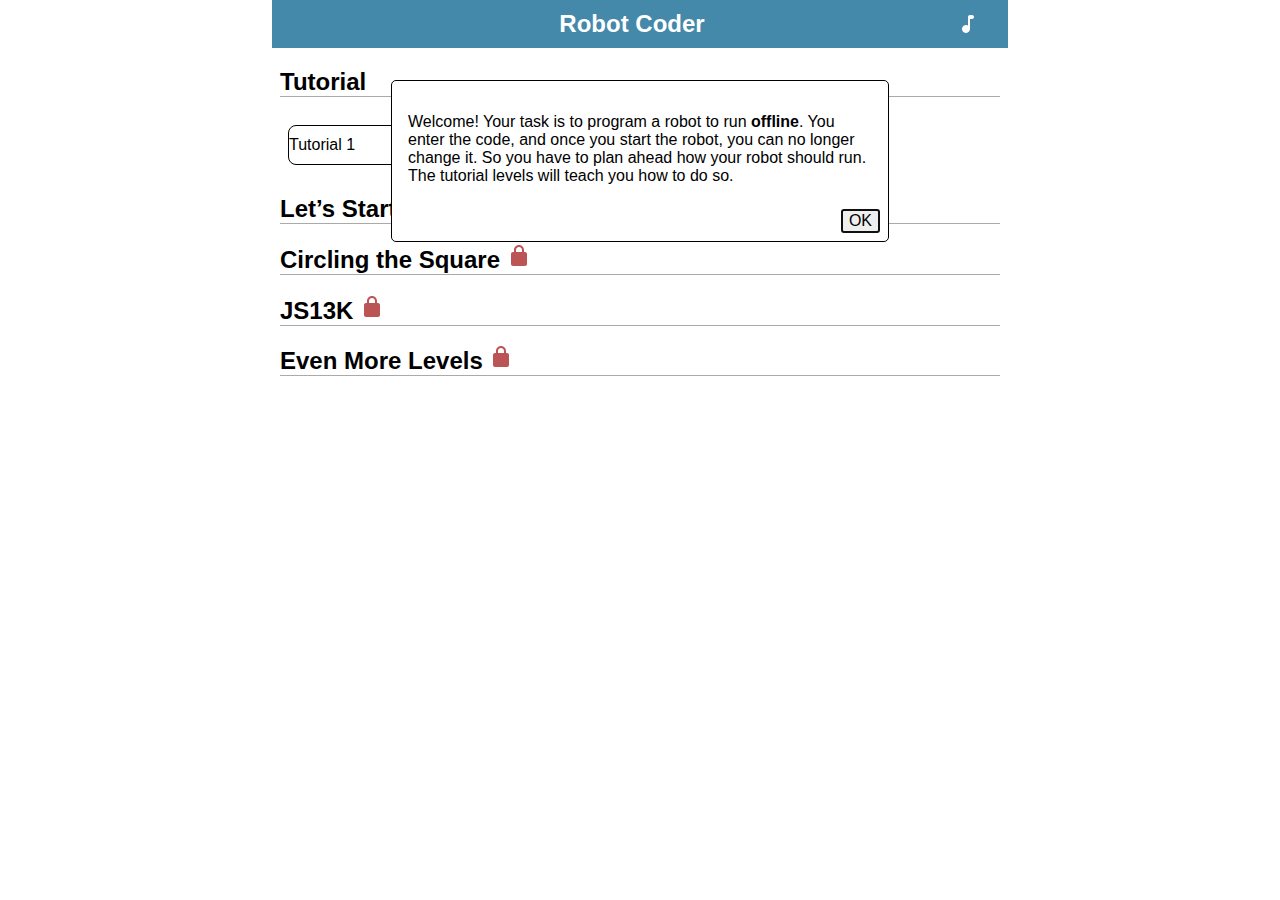
<file: min/offline.html>
<!DOCTYPE html><html lang="en" manifest="m.appcache"><head><meta charset="utf-8"><title>Robot Coder</title><meta name="viewport" content="width=device-width"><link rel="icon" href="f.png"><style>html,body{font-family:sans-serif;margin:0;padding:0}input,button{font:inherit}#wrapper{min-width:20rem;max-width:46rem;margin:auto}header{background:#48a;color:#fff;height:3rem}header button{float:left}header h1{margin:0 3rem;font-size:150%;font-weight:bold;line-height:2;text-align:center}header>span{float:right;padding-right:1em}#sound-checkbox,#sound-checkbox:checked~label .off,#sound-checkbox:not(:checked)~label .on{display:none}#level-menu,#level-wrapper{margin:0.5rem}h2{font-size:150%;font-weight:bold;border-bottom:thin solid #aaa}svg{width:1.5rem;height:1.5rem;fill:currentColor}svg.highlight{background:#eea}svg.lock{color:#b55}svg.cancel{color:#d33}svg.reset,svg.code-2,svg.code-3,svg.code-4,svg.code-5,svg.code-6,svg.code-7,svg.code-8,svg.code-9,svg.code-repeat{color:#a60}svg.star,svg.star-2{color:#d80}svg.ok,svg.go,svg.code-go,svg.code-left,svg.code-right{color:#282}svg.code-up,svg.code-down{color:#36c}.button:not([hidden]){display:inline-block;border:thin solid;border-radius:4px;padding:0.75rem;margin:0.1rem 0;height:3rem;width:3rem;cursor:pointer;background:#fff;-moz-box-sizing:border-box;box-sizing:border-box}.button:disabled{cursor:default}.button:disabled svg{color:#aaa}header .button:not([hidden]){border:none;margin:0;background:transparent;color:#fff}#level-menu button{margin:0.5rem;background:#fff;color:#000;width:8rem;text-align:left;height:2.5rem;border:thin solid;border-radius:0.5rem;padding:0;position:relative;cursor:pointer}#level-menu button:disabled{color:#aaa;cursor:default}#level-menu button svg{position:absolute;top:3px;right:0}#map table{margin:auto;border-collapse:collapse;border:1.5rem solid #000}#map table td{border:thin solid;padding:0;width:1.5rem;height:1.5rem;line-height:0}#code{margin:2rem 0;border:thin solid;padding:0.1rem;line-height:0}#error{margin:2rem 0;color:#d33;font-family:monospace,monospace;font-weight:bold}#pause-input{display:inline-block;margin:0.05em;height:3rem;width:6.1rem;-moz-box-sizing:border-box;box-sizing:border-box;vertical-align:top}input[type="number"]{width:2em}#play-button{float:right}#radio-input svg{border:thin solid #000;cursor:pointer;margin:5px}#radio-input input{display:none}#radio-input :checked~svg{outline:solid #d33;cursor:default}#radio-input[value="A"]~svg{outline-color:#2cc}#editor-area:not([hidden])~#map td{cursor:pointer}#overlay{background:rgba(100,100,100,.5)position:fixed;top:0;left:0;right:0;bottom:0;height:0}#overlay>div{border:thin solid #000;border-radius:5px;padding:0.5rem;background:#fff;position:fixed;overflow:hidden;height:0;top:-10rem;left:0;right:0;margin:auto;max-width:30rem}#overlay button{float:right}#overlay.visible{height:auto}#overlay.visible>div{top:5rem;height:auto;transition:top 0.3s}#info-box{padding:0.5rem;max-height:70vh;overflow:auto}kbd{border:thin solid #aaa;border-radius:3px;white-space:nowrap;height:1.5rem;display:inline-block;vertical-align:middle}</style></head><body><svg style="display:none"><symbol id="back"><path d="M16.62,2.99L16.62,2.99c-0.49-0.49-1.28-0.49-1.77,0l-8.31,8.31c-0.39,0.39-0.39,1.02,0,1.41l8.31,8.31c0.49,0.49,1.28,0.49,1.77,0h0c0.49-0.49,0.49-1.28,0-1.77L9.38,12l7.25-7.25C17.11,4.27,17.11,3.47,16.62,2.99z"/></symbol><symbol id="note-on"><path d="M12,5v8.55c-0.94-0.54-2.1-0.75-3.33-0.32C7.33,13.71,6.3,14.9,6.06,16.3c-0.46,2.74,1.86,5.08,4.59,4.65c1.96-0.31,3.35-2.11,3.35-4.1L14,7h2c1.1,0,2-0.9,2-2v0c0-1.1-0.9-2-2-2h-2C12.9,3,12,3.9,12,5z"/></symbol><symbol id="note-off"><path d="M14,9.61V7h2c1.1,0,2-0.9,2-2c0-1.1-0.9-2-2-2h-3c-0.55,0-1,0.45-1,1v3.61L14,9.61z"/><path d="M5.12,3.56c-0.39-0.39-1.02-0.39-1.41,0c-0.39,0.39-0.39,1.02,0,1.41L12,13.27v0.28c-0.94-0.54-2.1-0.75-3.33-0.32C7.33,13.71,6.3,14.9,6.06,16.3c-0.46,2.74,1.86,5.08,4.59,4.65c1.96-0.31,3.35-2.11,3.35-4.1v-1.58l5.02,5.02 c0.39,0.39,1.02,0.39,1.41,0v0c0.39-0.39,0.39-1.02,0-1.41L5.12,3.56z"/></symbol><symbol id="go"><path d="M8,6.82v10.36c0,0.79,0.87,1.27,1.54,0.84l8.14-5.18c0.62-0.39,0.62-1.29,0-1.69L9.54,5.98C8.87,5.55,8,6.03,8,6.82z"/></symbol><symbol id="cancel"><path d="M18.3,5.71L18.3,5.71c-0.39-0.39-1.02-0.39-1.41,0L12,10.59L7.11,5.7c-0.39-0.39-1.02-0.39-1.41,0l0,0c-0.39,0.39-0.39,1.02,0,1.41L10.59,12L5.7,16.89c-0.39,0.39-0.39,1.02,0,1.41h0c0.39,0.39,1.02,0.39,1.41,0L12,13.41l4.89,4.89 c0.39,0.39,1.02,0.39,1.41,0l0,0c0.39-0.39,0.39-1.02,0-1.41L13.41,12l4.89-4.89C18.68,6.73,18.68,6.09,18.3,5.71z"/></symbol><symbol id="reset"><path d="M12,5V2.21c0-0.45-0.54-0.67-0.85-0.35L7.35,5.65c-0.2,0.2-0.2,0.51,0,0.71l3.79,3.79C11.46,10.46,12,10.24,12,9.79V7c3.73,0,6.68,3.42,5.86,7.29c-0.47,2.27-2.31,4.1-4.57,4.57c-3.57,0.75-6.75-1.7-7.23-5.01C5.99,13.37,5.57,13,5.08,13h0c-0.6,0-1.08,0.53-1,1.13c0.62,4.39,4.8,7.64,9.53,6.72c3.12-0.61,5.63-3.12,6.24-6.24C20.84,9.48,16.94,5,12,5z"/></symbol><symbol id="lock"><path d="M18,8h-1V6c0-2.76-2.24-5-5-5S7,3.24,7,6v2H6c-1.1,0-2,0.9-2,2v10c0,1.1,0.9,2,2,2h12c1.1,0,2-0.9,2-2V10 C20,8.9,19.1,8,18,8z M9,8V6c0-1.66,1.34-3,3-3 s3,1.34,3,3v2H9z"/></symbol><symbol id="ok"><path d="M9,16.2l-3.5-3.5c-0.39-0.39-1.01-0.39-1.4,0l0,0c-0.39,0.39-0.39,1.01,0,1.4l4.19,4.19c0.39,0.39,1.02,0.39,1.41,0L20.3,7.7c0.39-0.39,0.39-1.01,0-1.4l0,0c-0.39-0.39-1.01-0.39-1.4,0L9,16.2z"/></symbol><symbol id="star"><path d="M12,17.27l4.15,2.51c0.76,0.46,1.69-0.22,1.49-1.08l-1.1-4.72l3.67-3.18c0.67-0.58,0.31-1.68-0.57-1.75l-4.83-0.41l-1.89-4.46c-0.34-0.81-1.5-0.81-1.84,0L9.19,8.63L4.36,9.04c-0.88,0.07-1.24,1.17-0.57,1.75l3.67,3.18l-1.1,4.72c-0.2,0.86,0.73,1.54,1.49,1.08L12,17.27z"/></symbol><symbol id="star-2"><use x="-4" y="-4" xlink:href="#star"/><use x="4" y="4" xlink:href="#star"/></symbol><symbol id="left"><path d="M19,11H7.83l4.88-4.88c0.39-0.39,0.39-1.03,0-1.42l0,0c-0.39-0.39-1.02-0.39-1.41,0l-6.59,6.59c-0.39,0.39-0.39,1.02,0,1.41l6.59,6.59c0.39,0.39,1.02,0.39,1.41,0l0,0c0.39-0.39,0.39-1.02,0-1.41L7.83,13H19c0.55,0,1-0.45,1-1 v0C20,11.45,19.55,11,19,11z"/></symbol><symbol id="right"><path d="M5,13h11.17l-4.88,4.88c-0.39,0.39-0.39,1.03,0,1.42l0,0c0.39,0.39,1.02,0.39,1.41,0l6.59-6.59c0.39-0.39,0.39-1.02,0-1.41L12.71,4.7c-0.39-0.39-1.02-0.39-1.41,0l0,0c-0.39,0.39-0.39,1.02,0,1.41L16.17,11H5c-0.55,0-1,0.45-1,1v0C4,12.55,4.45,13,5,13z"/></symbol><symbol id="minus"><path d="M18,13H6c-0.55,0-1-0.45-1-1v0c0-0.55,0.45-1,1-1h12c0.55,0,1,0.45,1,1v0C19,12.55,18.55,13,18,13z"/></symbol><symbol id="plus"><path d="M18,13h-5v5c0,0.55-0.45,1-1,1h0c-0.55,0-1-0.45-1-1v-5H6c-0.55,0-1-0.45-1-1v0c0-0.55,0.45-1,1-1h5V6c0-0.55,0.45-1,1-1h0c0.55,0,1,0.45,1,1v5h5c0.55,0,1,0.45,1,1v0C19,12.55,18.55,13,18,13z"/></symbol><symbol id="del"><path d="M22,3H7C6.31,3,5.77,3.35,5.41,3.88l-5.04,7.57c-0.22,0.34-0.22,0.77,0,1.11l5.04,7.56C5.77,20.64,6.31,21,7,21h15 c1.1,0,2-0.9,2-2V5C24,3.9,23.1,3,22,3z M18.3,16.3L18.3,16.3c-0.39,0.39-1.02,0.39-1.41,0L14,13.41l-2.89,2.89c-0.39,0.39-1.02,0.39-1.41,0h0c-0.39-0.39-0.39-1.02,0-1.41L12.59,12L9.7,9.11c-0.39-0.39-0.39-1.02,0-1.41l0,0c0.39-0.39,1.02-0.39,1.41,0L14,10.59l2.89-2.89c0.39-0.39,1.02-0.39,1.41,0v0c0.39,0.39,0.39,1.02,0,1.41L15.41,12l2.89,2.89 C18.68,15.27,18.68,15.91,18.3,16.3z"/></symbol><symbol id="code-x"><path d="M19.29,12.7c-0.39-0.39-1.02-0.39-1.41,0L16,14.59L14.11,12.7c-0.39-0.39-1.02-0.39-1.41,0c-0.39,0.39-0.39,1.02,0,1.41L14.59,16l-1.89,1.89c-0.39,0.39-0.39,1.02,0,1.41c0.39,0.39,1.02,0.39,1.41,0L16,17.41l1.89,1.89c0.39,0.39,1.02,0.39,1.41,0 c0.39-0.39,0.39-1.02,0-1.41L17.41,16l1.89-1.89C19.68,13.73,19.68,13.09,19.29,12.7z"/></symbol><symbol id="code-left"><path d="M6.56,7.98L6.56,7.98C6.1,7.52,5.31,7.6,5,8.17c-0.28,0.51-0.5,1.03-0.67,1.58C4.14,10.38,4.64,11,5.29,11h0.01c0.43,0,0.82-0.28,0.94-0.7c0.12-0.4,0.28-0.79,0.48-1.17C6.94,8.76,6.87,8.29,6.56,7.98z M5.31,13H5.29c-0.65,0-1.15,0.62-0.96,1.25c0.16,0.54,0.38,1.07,0.66,1.58c0.31,0.57,1.11,0.66,1.57,0.2l0,0c0.3-0.31,0.38-0.77,0.17-1.15c-0.2-0.37-0.36-0.76-0.48-1.16C6.13,13.28,5.74,13,5.31,13z M8.16,19.02c0.51,0.28,1.04,0.5,1.59,0.66c0.62,0.18,1.24-0.32,1.24-0.96v-0.03c0-0.43-0.28-0.82-0.7-0.94c-0.4-0.12-0.78-0.28-1.15-0.48c-0.38-0.21-0.86-0.14-1.16,0.17l-0.03,0.03C7.5,17.92,7.59,18.71,8.16,19.02z M13,4.07V3.41c0-0.89-1.08-1.34-1.71-0.71L9.17,4.83C8.77,5.23,8.77,5.87,9.17,6.26l2.13,2.08C11.93,8.96,13,8.51,13,7.62V6.09c2.84,0.48,5,2.94,5,5.91c0,2.73-1.82,5.02-4.32,5.75C13.27,17.87,13,18.26,13,18.69 v0.02c0,0.65,0.61,1.14,1.23,0.96C17.57,18.71,20,15.64,20,12C20,7.92,16.95,4.56,13,4.07z"/></symbol><symbol id="code-right"><path d="M14.83,4.83l-2.13-2.13C12.08,2.08,11,2.52,11,3.41v0.66C7.06,4.56,4,7.92,4,12c0,3.64,2.43,6.71,5.77,7.68c0.62,0.18,1.23-0.32,1.23-0.96v-0.03c0-0.43-0.27-0.82-0.68-0.94C7.82,17.03,6,14.73,6,12c0-2.97,2.16-5.43,5-5.91v1.53c0,0.89,1.07,1.33,1.7,0.71l2.13-2.08C15.23,5.87,15.23,5.23,14.83,4.83z M19.67,9.76c-0.16-0.55-0.38-1.08-0.66-1.59c-0.31-0.57-1.1-0.66-1.56-0.2l-0.01,0.01c-0.31,0.31-0.38,0.78-0.17,1.16c0.2,0.37,0.36,0.76,0.48,1.16c0.12,0.42,0.51,0.7,0.94,0.7h0.02C19.36,11,19.86,10.38,19.67,9.76z M13,18.68v0.02c0,0.65,0.62,1.14,1.24,0.96c0.55-0.16,1.08-0.38,1.59-0.66c0.57-0.31,0.66-1.1,0.2-1.56l-0.02-0.02c-0.31-0.31-0.78-0.38-1.16-0.17c-0.37,0.21-0.76,0.37-1.16,0.49C13.28,17.86,13,18.25,13,18.68z M17.44,16.03L17.44,16.03c0.46,0.46,1.25,0.37,1.56-0.2c0.28-0.51,0.5-1.04,0.67-1.59c0.18-0.62-0.31-1.24-0.96-1.24h-0.02c-0.44,0-0.82,0.28-0.94,0.7c-0.12,0.4-0.28,0.79-0.48,1.17 C17.06,15.25,17.14,15.73,17.44,16.03z"/></symbol><symbol id="code-up"><path d="M13,19V7.83l4.88,4.88c0.39,0.39,1.03,0.39,1.42,0l0,0c0.39-0.39,0.39-1.02,0-1.41l-6.59-6.59c-0.39-0.39-1.02-0.39-1.41,0L4.7,11.29c-0.39,0.39-0.39,1.02,0,1.41l0,0c0.39,0.39,1.02,0.39,1.41,0L11,7.83V19c0,0.55,0.45,1,1,1h0C12.55,20,13,19.55,13,19z"/></symbol><symbol id="code-down"><path d="M11,5v11.17l-4.88-4.88c-0.39-0.39-1.03-0.39-1.42,0l0,0c-0.39,0.39-0.39,1.02,0,1.41l6.59,6.59c0.39,0.39,1.02,0.39,1.41,0l6.59-6.59c0.39-0.39,0.39-1.02,0-1.41l0,0c-0.39-0.39-1.02-0.39-1.41,0L13,16.17V5c0-0.55-0.45-1-1-1 h0C11.45,4,11,4.45,11,5z"/></symbol><symbol id="code-go"><use xlink:href="#right"/></symbol><symbol id="code-repeat"><path d="M9,16H9.3c2.35,0,4.45-1.71,4.68-4.05C14.24,9.27,12.13,7,9.5,7H7c-0.55,0-1-0.45-1-1v0c0-0.55,0.45-1,1-1H9.5c3.86,0,6.96,3.4,6.44,7.36C15.52,15.64,12.57,18,9.27,18H9z M9,14.91c0-0.89-1.08-1.34-1.71-0.71L5.17,16.33C4.77,16.73,4.77,17.37,5.17,17.76l2.13,2.08C7.93,20.46,9,20.01,9,19.12z"/></symbol><symbol id="code-2"><path d="M8,18h-3v-2h2c1.1,0,2-0.9,2-2V12 c0-1.1-0.9-2-2-2h-3c-0.55,0-1,0.45-1,1v0c0,0.55,0.45,1,1,1h3v2h-2c-1.1,0-2,0.9-2,2v3c0,0.55,0.45,1,1,1h4c0.55,0,1-0.45,1-1v0C9,18.45,8.55,18,8,18z"/><use xlink:href="#code-x"/></symbol><symbol id="code-3"><path d="M9,18v-1.5c0-0.83-0.67-1.5-1.5-1.5 c0.83,0,1.5-0.67,1.5-1.5V12c0-1.1-0.9-2-2-2h-3c-0.55,0-1,0.45-1,1v0c0,0.55,0.45,1,1,1h3v2h-1c-0.55,0-1,0.45-1,1v0c0,0.55,0.45,1,1,1h1v2h-3c-0.55,0-1,0.45-1,1v0c0,0.55,0.45,1,1,1h3C8.1,20,9,19.1,9,18z"/><use xlink:href="#code-x"/></symbol><symbol id="code-4"><path d="M8,20L8,20c0.55,0,1-0.45,1-1V11c0-0.55-0.45-1-1-1h0c-0.55,0-1,0.45-1,1v3h-2V11c0-0.55-0.45-1-1-1h0 c-0.55,0-1,0.45-1,1v4c0,0.55,0.45,1,1,1h3v3C7,19.55,7.45,20,8,20z"/><use xlink:href="#code-x"/></symbol><symbol id="code-5"><path d="M9,18v-2c0-1.1-0.9-2-2-2h-2V12h3c0.55,0,1-0.45,1-1v0c0-0.55-0.45-1-1-1h-4c-0.55,0-1,0.45-1,1v4c0,0.55,0.45,1,1,1h3v2h-3c-0.55,0-1,0.45-1,1v0c0,0.55,0.45,1,1,1h3C8.1,20,9,19.1,9,18z"/><use xlink:href="#code-x"/></symbol><symbol id="code-6"><path d="M5,20h2c1.1,0,2-0.9,2-2v-2 c0-1.1-0.9-2-2-2h-2V12h3c0.55,0,1-0.45,1-1v0c0-0.55-0.45-1-1-1h-3c-1.1,0-2,0.9-2,2v6C3,19.1,3.9,20,5,20z M5,16h2v2h-2V16z"/><use xlink:href="#code-x"/></symbol><symbol id="code-7"><path d="M5.25,19.51l3.58-7.17 C8.94,12.12,9,11.87,9,11.62v0C9,10.72,8.28,10,7.38,10H4c-0.55,0-1,0.45-1,1v0c0,0.55,0.45,1,1,1h3l-3.36,6.71c-0.3,0.59,0.13,1.29,0.8,1.29h0.01C4.79,20,5.1,19.81,5.25,19.51z"/><use xlink:href="#code-x"/></symbol><symbol id="code-8"><path d="M5,20h2c1.1,0,2-0.89,2-2v-1.5 c0-0.83-0.67-1.5-1.5-1.5c0.83,0,1.5-0.67,1.5-1.5V12c0-1.11-0.9-2-2-2h-2c-1.1,0-2,0.89-2,2v1.5c0,0.83,0.67,1.5,1.5,1.5c-0.83,0-1.5,0.67-1.5,1.5V18C3,19.11,3.9,20,5,20z M5,12h2v2h-2V12z M5,16h2v2h-2V16z"/><use xlink:href="#code-x"/></symbol><symbol id="code-9"><path d="M7,10h-2c-1.1,0-2,0.9-2,2v2 c0,1.1,0.9,2,2,2h2v2h-3c-0.55,0-1,0.45-1,1v0c0,0.55,0.45,1,1,1h3c1.1,0,2-0.9,2-2V12C9,10.9,8.1,10,7,10z M7,14h-2V12h2V14z"/><use xlink:href="#code-x"/></symbol><symbol id="map-item-a"><circle cx="12" cy="12" r="6" fill="#d33"/></symbol><symbol id="map-item-b"><circle cx="12" cy="12" r="6" fill="#36c"/></symbol><symbol id="map-item-c"><circle cx="12" cy="12" r="6" fill="#282"/></symbol><symbol id="map-item-d"><circle cx="12" cy="12" r="6" fill="#fc3"/></symbol><symbol id="map-item-e"><circle cx="12" cy="12" r="6" fill="#80e"/></symbol><symbol id="map-tile-a"><rect x="0" y="0" width="24" height="24" fill="#d33"/></symbol><symbol id="map-tile-b"><rect x="0" y="0" width="24" height="24" fill="#36c"/></symbol><symbol id="map-tile-c"><rect x="0" y="0" width="24" height="24" fill="#282"/></symbol><symbol id="map-tile-d"><rect x="0" y="0" width="24" height="24" fill="#fc3"/></symbol><symbol id="map-tile-e"><rect x="0" y="0" width="24" height="24" fill="#80e"/></symbol><symbol id="map-tile-f"><rect x="0" y="0" width="24" height="24" fill="#000"/></symbol><symbol id="map-tile-g"><rect x="0" y="0" width="24" height="24" fill="#aaa"/></symbol><symbol id="map-r0"><rect x="3" y="9" width="18" height="9" fill="#000"/><rect x="6" y="9" width="12" height="12" fill="#aaa"/><circle cx="12" cy="9" r="6" fill="#aaa"/><path d="M9,12L12,9L15,12" fill="none" stroke="#000"/></symbol><symbol id="map-r1"><use xlink:href="#map-r0" transform="rotate(90,12,12)"/></symbol><symbol id="map-r2"><use xlink:href="#map-r0" transform="rotate(180,12,12)"/></symbol><symbol id="map-r3"><use xlink:href="#map-r0" transform="rotate(270,12,12)"/></symbol></svg><div id="wrapper"><header><button id="abort-button" class="button" hidden title="Back"><svg><use xlink:href="#back"/></svg></button><span><input type="checkbox" id="sound-checkbox"><label for="sound-checkbox" class="button"><svg class="on" title="Sound off"><use xlink:href="#note-on"/></svg><svg class="off" title="Sound on"><use xlink:href="#note-off"/></svg></label></span><h1 id="title"></h1></header><div id="level-menu"></div><div id="level-wrapper" hidden><div id="editor-area" hidden> Size:<input id="width-input" type="number" min="1" max="10">x<input id="height-input" type="number" min="1" max="10"><button id="play-button">Play level</button><div id="radio-input"></div></div><div id="map"></div><div id="run-area"><div id="code"></div><button id="insert-go" data-key="_" class="button" title="Advance one step"></button> <button id="insert-left" data-key="&lt;" class="button" title="Turn left"></button> <button id="insert-right" data-key="&gt;" class="button" title="Turn right"></button> <button id="insert-up" data-key="," class="button" title="Take item"></button> <button id="insert-down" data-key="." class="button" title="Drop item"></button> <button id="insert-repeat" data-key="2)" class="button" title="Repeat code"></button><br><button id="button-left" class="button" data-key="left" title="Cursor left"><svg><use xlink:href="#left"/></svg></button> <button id="button-right" class="button" data-key="right" title="Cursor right"><svg><use xlink:href="#right"/></svg></button> <button id="button-minus" class="button" data-key="minus" title="Decrement number of repetitions"><svg><use xlink:href="#minus"/></svg></button> <button id="button-plus" class="button" data-key="plus" title="Increment number of repetitions"><svg><use xlink:href="#plus"/></svg></button> <button id="button-del" class="button" data-key="del" title="Delete char"><svg><use xlink:href="#del"/></svg></button><br><button id="run-button" class="button" title="Start robot"><svg class="go"><use xlink:href="#go"/></svg></button> <button id="cancel-button" class="button" title="Abort robot"><svg class="cancel"><use xlink:href="#cancel"/></svg></button> <button id="reset-button" class="button" title="Reset robot"><svg class="reset"><use xlink:href="#reset"/></svg></button> <input id="pause-input" type="range" min="0" max="8" value="4" autocomplete="off"><div id="error"></div></div></div></div><aside id="overlay"><div><div id="info-box"></div><button id="info-close">OK</button></div></aside><script>(function(){function r(a,b){return'<svg class="'+(b?b+" ":"")+a+'"><use xlink:href="#'+a+'"/></svg>'}function B(a){return"_"===a?"":/[0-3]/.test(a)?r("map-r"+a):/[a-e]/.test(a)?r("map-item-"+a):r("map-tile-"+a.toLowerCase())}function k(a,b,c,d,e,J){function H(){clearInterval(I);g.stop()}var f=0;if(t){var g=t.createOscillator();var h=t.createGain();g.connect(h);h.connect(t.destination);g.frequency.value=a;g.type=["square","sawtooth","triangle","sine"][J||0];h.gain.value=0;g.start();var I=setInterval(function(){g.frequency.value=
a+b*f;h.gain.value=(1-f/d)*e;f++;f>d&&setTimeout(H,c)},c)}}function e(){this.insertLeft=document.getElementById("insert-left");this.insertRight=document.getElementById("insert-right");this.insertGo=document.getElementById("insert-go");this.insertUp=document.getElementById("insert-up");this.insertDown=document.getElementById("insert-down");this.insertRepeat=document.getElementById("insert-repeat");this.leftButton=document.getElementById("button-left");this.rightButton=document.getElementById("button-right");
this.delButton=document.getElementById("button-del");this.plusButton=document.getElementById("button-plus");this.minusButton=document.getElementById("button-minus");this.insertLeft.innerHTML=d.symbol("code-left");this.insertRight.innerHTML=d.symbol("code-right");this.insertGo.innerHTML=d.symbol("code-go");this.insertUp.innerHTML=d.symbol("code-up");this.insertDown.innerHTML=d.symbol("code-down");this.insertRepeat.innerHTML=d.symbol("code-repeat");this.insertLeft.addEventListener("click",this.onClick.bind(this));
this.insertRight.addEventListener("click",this.onClick.bind(this));this.insertGo.addEventListener("click",this.onClick.bind(this));this.insertUp.addEventListener("click",this.onClick.bind(this));this.insertDown.addEventListener("click",this.onClick.bind(this));this.insertRepeat.addEventListener("click",this.onClick.bind(this));this.leftButton.addEventListener("click",this.onClick.bind(this));this.rightButton.addEventListener("click",this.onClick.bind(this));this.delButton.addEventListener("click",
this.onClick.bind(this));this.plusButton.addEventListener("click",this.onClick.bind(this));this.minusButton.addEventListener("click",this.onClick.bind(this));document.body.addEventListener("keydown",this.onKey.bind(this));this.clear()}function p(a){this.grid=a.split("-").map(function(a,c){var b=/(.*)([0-3])(.*)/.exec(a);b&&(this.start=[b[1].length,c,Number(b[2])],a=b[1]+"_"+b[3]);return a.split("")}.bind(this))}function l(a){var b=a.getStart();this.x=b[0];this.y=b[1];this.dir=b[2];this.map=a}function n(a,
b,c){this.map=new p(a);this.robot=new l(this.map);this.robot.setCode(b);this.codeStr=b;this.pos=0;this.onend=c;this.running=!0;this.done=!1;this.pause=1E3}function g(a,b,c){this.title=a;this.mapStr=b;this.onend=c;this.abortButton=document.getElementById("abort-button");this.runButton=document.getElementById("run-button");this.cancelButton=document.getElementById("cancel-button");this.resetButton=document.getElementById("reset-button");this.pauseInput=document.getElementById("pause-input");this.wrapper=
document.getElementById("level-wrapper");this.boundOnAbort=this.onAbort.bind(this);this.boundOnStart=this.onStart.bind(this);this.boundOnCancel=this.onCancel.bind(this);this.boundOnReset=this.onReset.bind(this);this.boundOnUpdatePause=this.onUpdatePause.bind(this)}function h(a){this.levelGroups=a;this.menuArea=document.getElementById("level-menu");this.menuArea.addEventListener("click",this.onclick.bind(this));this.scores=q.get("scores",{});this.infoEntry=-1}function f(a){this.grid=a.split("-").map(function(a){return a.split("")});
document.getElementById("radio-input").innerHTML="_FaAbBcCdDeE0123".split("").map(function(a){return'<label><input type="radio" name="radios" value="'+a+'"'+("_"===a?" checked":"")+">"+(d.mapSymbol(a)||"<svg></svg>")+"</label>"}).join("");this.radioInput=document.getElementById("radio-input").getElementsByTagName("input");this.editorArea=document.getElementById("editor-area");this.runArea=document.getElementById("run-area");this.mapTable=document.getElementById("map");this.playButton=document.getElementById("play-button");
this.widthInput=document.getElementById("width-input");this.heightInput=document.getElementById("height-input");this.widthInput.value=this.grid[0].length;this.heightInput.value=this.grid.length;this.boundOnSizeChange=this.onSizeChange.bind(this);this.boundOnMapClick=this.onMapClick.bind(this);this.boundOnPlayClick=this.onPlayClick.bind(this)}function C(){var a=x.checked;m.setMuted(!a);q.set("sound",a)}var q={get:function(a,b){try{return JSON.parse(localStorage.getItem("schnark-js13k2018-"+a)||"x")}catch(c){return b}},
set:function(a,b){try{localStorage.setItem("schnark-js13k2018-"+a,JSON.stringify(b))}catch(c){}}};var D=document.getElementById("overlay"),y=document.getElementById("info-close"),z,K={"<":"code-left",">":"code-right",_:"code-go",",":"code-up",".":"code-down",")":"code-repeat"};y.disabled=!1;y.addEventListener("click",function(){D.className="";z&&z()});var d={title:function(a){document.getElementById("title").textContent=a},info:function(a,b){document.getElementById("info-box").innerHTML=a;D.className=
"visible";z=b;y.focus()},error:function(a){document.getElementById("error").textContent=a},symbol:r,code:function(a,b){document.getElementById("code").innerHTML=a.split("").map(function(a,d){return" "===a?'<svg class="highlight"></svg>':r(K[a]||"code-"+a,d===b&&"highlight")}).join("")},mapSymbol:B,map:function(a){document.getElementById("map").innerHTML="<table><tr>"+a.split("").map(function(a){return"-"===a?"</tr><tr>":"<td>"+B(a)+"</td>"}).join("")+"</tr></table>"}};var t,E=!1;var m={init:function(){var a=
window.AudioContext;a&&(t=new a)},setMuted:function(a){E=a},play:function(a){if(!E)switch(a){case "move":k(100,-10,15,15,.7,2);break;case "turn":k(260,-60,15,15,.4,2);break;case "take":k(220,15,15,15,.3,2);break;case "drop":k(440,-15,15,15,.3,2);break;case "drop-final":k(510,0,15,20,.05);break;case "error":k(440,-15,15,15,.5);setTimeout(function(){k(100,-10,10,25,.5)},300);break;case "win":k(510,0,15,20,.1),setTimeout(function(){k(2600,1,10,50,.2)},80)}}};var F=q.get("info",-1),L=["<p>Welcome! Your task is to program a robot to run <b>offline</b>. You enter the code, and once you start the robot, you can no longer change it. So you have to plan ahead how your robot should run. The tutorial levels will teach you how to do so.</p>",
"<p>Use the virtual keyboard to enter the code for the robot. You have to <kbd>"+d.symbol("code-up")+"</kbd> take the <kbd>"+d.symbol("map-item-a")+"</kbd> item, <kbd>"+d.symbol("code-go")+"</kbd> advance one step, and <kbd>"+d.symbol("code-down")+"</kbd> drop it on the <kbd>"+d.symbol("map-tile-a")+"</kbd> target.</p><p>Then <kbd>"+d.symbol("go")+"</kbd> run the code. If the robot crashes, you have to <kbd>"+d.symbol("reset")+"</kbd> reset it. Use the slider to regulate its speed.</p><p>If you prefer your real keyboard, then type cursor up, underscore, cursor down, enter instead.</p>",
"<p>You can also turn the robot and repeat parts of the code. For example <kbd>"+d.symbol("code-4")+d.symbol("code-right")+d.symbol("code-repeat")+"</kbd> will turn the robot four times clockwise, after which everything will be the same. To enter this code, use the <kbd>"+d.symbol("code-repeat")+"</kbd> key, increment using the <kbd>"+d.symbol("plus")+"</kbd> key, and insert the code to repeat in the middle (use <kbd>"+d.symbol("left")+"</kbd><kbd>"+d.symbol("right")+"</kbd> to move the cursor).</p><p>Or again, if you prefer your real keyboard, type 4&gt; for the above code.</p>",
"This time, you have three items and three targets. You must take the red item to the red target, and the blue items to the blue targets, but it doesn’t matter which blue item you take to which blue target, as long as you take one to each of them.</p><p>Note that the robot can only carry one item at a time, but that you can also drop an item on an empty place and pick it up again later.</p>","<p>Congratulations! You just unlocked the editor. Now you can create your own levels, play them, and share them (just share the URL once you tested your level).</p>",
"<p>First, decide on the size of the map (up to 10x10), and then fill it by selecting the tile and clicking on the map to place it there. Note that you need exactly one starting position, at least one target, and the items and targets must match.</p>"];var A={show:function(a){F<a&&d.info(L[a],function(){F=a;q.set("info",a)})}};e.prototype.update=function(){var a=this.pre.slice(-1);d.code(this.pre+" "+this.post);this.leftButton.disabled=!this.pre;this.rightButton.disabled=!this.post;this.delButton.disabled=!this.pre;
this.plusButton.disabled="2">a||"8"<a;this.minusButton.disabled="3">a||"9"<a};e.prototype.get=function(){return this.pre+this.post};e.prototype.clear=function(){this.post=this.pre="";this.update()};e.prototype.enable=function(){this.insertLeft.disabled=!1;this.insertRight.disabled=!1;this.insertGo.disabled=!1;this.insertUp.disabled=!1;this.insertDown.disabled=!1;this.insertRepeat.disabled=!1;this.update()};e.prototype.disable=function(){this.insertLeft.disabled=!0;this.insertRight.disabled=!0;this.insertGo.disabled=
!0;this.insertUp.disabled=!0;this.insertDown.disabled=!0;this.insertRepeat.disabled=!0;this.leftButton.disabled=!0;this.rightButton.disabled=!0;this.delButton.disabled=!0;this.plusButton.disabled=!0;this.minusButton.disabled=!0};e.prototype.pos1=function(){this.post=this.pre+this.post;this.pre="";this.update()};e.prototype.end=function(){this.pre+=this.post;this.post="";this.update()};e.prototype.left=function(){this.post=this.pre.slice(-1)+this.post;this.pre=this.pre.slice(0,-1);this.update()};e.prototype.right=
function(){this.pre+=this.post.slice(0,1);this.post=this.post.slice(1);this.update()};e.prototype.plus=function(){this.pre=this.pre.slice(0,-1)+String(Number(this.pre.slice(-1))+1);this.update()};e.prototype.minus=function(){this.pre=this.pre.slice(0,-1)+String(Number(this.pre.slice(-1))-1);this.update()};e.prototype.insert=function(a,b){this.pre+=a;b&&(this.post=b+this.post);this.update()};e.prototype.del=function(){var a=this.pre.slice(-1),b=0,c;if(")"===a)for(c=this.pre.length-2;;){a=this.pre.charAt(c);
if(")"===a)b++;else if("2"<=a&&"9">=a)if(0===b){this.pre=this.pre.slice(0,c)+this.pre.slice(c+1);break}else b--;c--}else if("2"<=a&&"9">=a)for(c=0;;){a=this.post.charAt(c);if(")"===a)if(0===b){this.post=this.post.slice(0,c)+this.post.slice(c+1);break}else b--;else"2"<=a&&"9">=a&&b++;c++}this.pre=this.pre.slice(0,-1);this.update()};e.prototype.handleKey=function(a){switch(a){case "pos1":this.pos1();break;case "end":this.end();break;case "left":this.left();break;case "right":this.right();break;case "del":this.del();
break;case "plus":this.plus();break;case "minus":this.minus();break;default:this.insert(a.slice(0,1),a.slice(1))}};e.prototype.onClick=function(a){(a=a.currentTarget.dataset.key)&&this.handleKey(a)};e.prototype.onKey=function(a){if(!this.insertLeft.disabled){var b=a.key;switch(b){case "Enter":var c="start";break;case "ArrowLeft":c="left";break;case "ArrowDown":c=".";break;case "ArrowUp":c=",";break;case "ArrowRight":c="right";break;case "End":c="end";break;case "Home":c="pos1";break;case "Backspace":c=
"del";break;case "+":c="plus";break;case "-":c="minus";break;default:/^[2-9]$/.test(b)?c=b+")":/^[_<>]$/.test(b)&&(c=b)}c&&(a.preventDefault(),"start"===c?document.getElementById("run-button").click():(a=document.querySelector('[data-key="'+c+'"]'))&&a.disabled||this.handleKey(c))}};p.prototype.getStart=function(){return this.start};p.prototype.getType=function(a,b){return(this.grid[b]||[])[a]||""};p.prototype.setType=function(a,b,c){this.grid[b][a]=c};p.prototype.allDone=function(){return!/[A-E]/.test(this.grid.map(function(a){return a.join("")}).join(""))};
p.prototype.draw=function(a){var b=a.getPos();d.map(this.grid.map(function(a,d){var c=a.join("");d===b[1]&&(c=c.slice(0,b[0])+b[2]+c.slice(b[0]+1));return c}).join("-"))};l.prototype.getPos=function(){return[this.x,this.y,this.dir]};l.prototype.setCode=function(a){this.code=this.origCode=a;this.codePos=0;this.stack=[]};l.prototype.getNextPos=function(){switch(this.dir){case 0:return[this.x,this.y-1];case 1:return[this.x+1,this.y];case 2:return[this.x,this.y+1];case 3:return[this.x-1,this.y]}};l.prototype.move=
function(){var a=this.getNextPos();var b=this.map.getType(a[0],a[1]);if("_"!==b)throw b=/[A-EG]/.test(b)?"target":/[a-e]/.test(b)?"item":"wall","Crashed into "+b+"!";this.x=a[0];this.y=a[1];m.play("move")};l.prototype.turn=function(a){this.dir=(this.dir+a+4)%4;m.play("turn")};l.prototype.take=function(){if(this.item)throw"Can’t take two items!";var a=this.getNextPos();var b=this.map.getType(a[0],a[1]);if(!/[a-e]/.test(b))throw"No item to take!";this.item=b;this.map.setType(a[0],a[1],"_");m.play("take")};
l.prototype.drop=function(){if(!this.item)throw"No item to drop!";var a=this.getNextPos();var b=this.map.getType(a[0],a[1]);if("_"!==b&&b!==this.item.toUpperCase())throw"Can’t drop item here!";this.map.setType(a[0],a[1],"_"===b?this.item:"G");this.item="";m.play("_"===b?"drop":"drop-final")};l.prototype.step=function(){var a=this.code[this.codePos];switch(a){case "<":this.turn(-1);break;case ">":this.turn(1);break;case "_":this.move();break;case ",":this.take();break;case ".":this.drop();break;
case ")":a=this.stack.pop();-1!==a&&(this.codePos=a-1);break;case "1":this.code=this.code.slice(0,this.codePos)+this.origCode.charAt(this.codePos)+this.code.slice(this.codePos+1);this.stack.push(-1);break;default:this.code=this.code.slice(0,this.codePos)+String(Number(a)-1)+this.code.slice(this.codePos+1),this.stack.push(this.codePos)}this.codePos++;return this.codePos};n.prototype.showError=function(a){d.error(a);a&&m.play("error")};n.prototype.showCode=function(){d.code(this.codeStr,this.pos)};
n.prototype.step=function(){if(this.pos>=this.codeStr.length)this.running=!1,this.map.allDone()?(this.done=!0,m.play("win")):this.showError("Not all targets reached!");else if(this.stepTypeShow)this.showCode();else{try{this.pos=this.robot.step()}catch(a){this.showError(a),this.running=!1}this.map.draw(this.robot)}if(this.running)this.stepTypeShow=!this.stepTypeShow,this.timeoutId=setTimeout(this.step.bind(this),this.pause/2);else this.onend(this.done)};n.prototype.cancel=function(){this.running&&
(clearTimeout(this.timeoutId),this.onend(!1))};n.prototype.setPause=function(a){this.pause=a};n.prototype.run=function(){this.showError("");this.map.draw(this.robot);this.stepTypeShow=!0;this.step()};g.prototype.bind=function(){this.abortButton.addEventListener("click",this.boundOnAbort);this.runButton.addEventListener("click",this.boundOnStart);this.cancelButton.addEventListener("click",this.boundOnCancel);this.resetButton.addEventListener("click",this.boundOnReset);this.pauseInput.addEventListener("change",
this.boundOnUpdatePause)};g.prototype.unbind=function(){this.abortButton.removeEventListener("click",this.boundOnAbort);this.runButton.removeEventListener("click",this.boundOnStart);this.cancelButton.removeEventListener("click",this.boundOnCancel);this.resetButton.removeEventListener("click",this.boundOnReset);this.pauseInput.removeEventListener("change",this.boundOnUpdatePause)};g.prototype.show=function(){document.documentElement.scrollTop=0;d.title(this.title);this.onReset();this.bind();this.wrapper.hidden=
!1;this.abortButton.hidden=!1;u.clear()};g.prototype.showEditor=function(){document.documentElement.scrollTop=0;d.title("Editor");this.bind();this.wrapper.hidden=!1;this.abortButton.hidden=!1;G.show(this);u.disable()};g.prototype.end=function(a){this.unbind();this.onend(a,function(){this.title||G.hide();this.wrapper.hidden=!0;this.abortButton.hidden=!0}.bind(this))};g.prototype.onAbort=function(){this.end(-1)};g.prototype.onStart=function(){var a=u.get();this.run=new n(this.mapStr,a,function(b){this.cancelButton.disabled=
!0;this.abortButton.disabled=!1;b?this.end(a.length):(this.resetButton.disabled=!1,this.resetButton.focus())}.bind(this));this.onUpdatePause();u.disable();this.abortButton.disabled=!0;this.runButton.disabled=!0;this.cancelButton.disabled=!1;this.run.run()};g.prototype.onCancel=function(){this.run.cancel();this.cancelButton.disabled=!0;this.abortButton.disabled=!1};g.prototype.onReset=function(){d.map(this.mapStr);d.error("");d.code("");this.abortButton.disabled=!1;this.runButton.disabled=!1;this.cancelButton.disabled=
!0;this.resetButton.disabled=!0;this.resetButton.blur();u.enable()};g.prototype.onUpdatePause=function(){this.run&&this.run.setPause(250*Math.pow(2,4-this.pauseInput.value/2))};h.prototype.init=function(){this.buildMenu();this.show()};h.prototype.initSound=function(){this.initSoundDone||(m.init(),this.initSoundDone=!0)};h.prototype.getScore=function(a){return this.scores[a]||-1};h.prototype.setScore=function(a,b){this.scores[a]=b;q.set("scores",this.scores)};h.prototype.buildMenu=function(){var a=
0;this.menuArea.innerHTML=this.levelGroups.map(function(b,c){if(a<b.req)return b.editor?"":"<h2>"+b.title+" "+d.symbol("lock")+"</h2>";"info"in b&&(this.infoEntry=b.info);return"<h2>"+b.title+"</h2>"+b.levels.map(function(b,f){if(b.map)if(a<b.req)var e="lock";else e=this.getScore(b.map),e=-1===e?"":e<(b.top||Infinity)?"star-2":e===b.top?"star":"ok";else e="";""!==e&&"lock"!==e&&a++;return"<button "+("lock"===e?"disabled":b.map?'data-id="'+c+"|"+f+'"':'data-id="editor"')+">"+b.title+(e?" "+d.symbol(e):
"")+"</button>"}.bind(this)).join("")}.bind(this)).join("")};h.prototype.onclick=function(a){if(a=a.target.dataset.id)this.initSound(),"editor"===a?this.showEditor():(a=a.split("|"),this.startLevel(a[0],a[1]))};h.prototype.show=function(){document.documentElement.scrollTop=0;d.title("Robot Coder");this.menuArea.hidden=!1;-1<this.infoEntry&&A.show(this.infoEntry)};h.prototype.startLevel=function(a,b){var c=this.levelGroups[a].levels[b];var d=new g(c.title,c.map,function(c,d){this.endLevel(a,b,c,d)}.bind(this));
this.menuArea.hidden=!0;d.show();"info"in c&&A.show(c.info)};h.prototype.showEditor=function(){var a=new g(!1,!1,function(a,c){c();-1!==a?(location="#"+a,this.levelGroups[this.levelGroups.length-1].levels[1]={title:"Play level",map:a},this.buildMenu(),this.startLevel(this.levelGroups.length-1,1)):this.show()}.bind(this));this.menuArea.hidden=!0;a.showEditor();a=this.levelGroups[this.levelGroups.length-1].levels[0];"info"in a&&A.show(a.info)};h.prototype.endLevel=function(a,b,c,e){function f(){e();
this.show()}var g=!1;if(-1<c){var h=this.levelGroups[a].levels[b].map;var k=this.getScore(h);a=this.levelGroups[a].levels[b].top||Infinity;-1===k?(b="Level solved!",c>a&&(b+=" But there is a shorter solution, try to find it!"),g=!0):(b="Level solved again!",c>k?b+=" But your previous solution was shorter!":c<k&&(b="Level solved again with a shorter solution than before!",g=!0),c<=k&&c>a&&(b+=" But there is a shorter solution, try to find it!"));d.info(b,f.bind(this));g&&(this.setScore(h,c),this.buildMenu())}else e(),
this.show()};f.isValid=function(a){a=a.split("-");if(10<a.length||0===a[0].length||10<a[0].length||!a.every(function(b){return b.length===a[0].length}))return!1;a=a.join("");return/[^a-eA-F0-3_]/.test(a)||1!==a.replace(/[^0-3]/g,"").length||!/[a-e]/.test(a)||a.replace(/[^a-e]/g,"").split("").sort().join("")!==a.replace(/[^A-E]/g,"").split("").sort().join("").toLowerCase()?!1:!0};f.prototype.bind=function(){this.widthInput.addEventListener("change",this.boundOnSizeChange);this.heightInput.addEventListener("change",
this.boundOnSizeChange);this.mapTable.addEventListener("click",this.boundOnMapClick);this.playButton.addEventListener("click",this.boundOnPlayClick)};f.prototype.unbind=function(){this.widthInput.removeEventListener("change",this.boundOnSizeChange);this.heightInput.removeEventListener("change",this.boundOnSizeChange);this.mapTable.removeEventListener("click",this.boundOnMapClick);this.playButton.removeEventListener("click",this.boundOnPlayClick)};f.prototype.show=function(a){this.level=a;this.bind();
this.editorArea.hidden=!1;this.runArea.hidden=!0;this.update()};f.prototype.hide=function(){this.unbind();this.editorArea.hidden=!0;this.runArea.hidden=!1};f.prototype.getStr=function(){return this.grid.map(function(a){return a.join("")}).join("-")};f.prototype.update=function(){var a=this.getStr();d.map(a);this.playButton.disabled=!f.isValid(a)};f.prototype.changeSize=function(a,b){var c;if(this.grid.length<b)for(c=this.grid.length;c<b;c++)this.grid[c]=Array(Number(a)+1).join("_").split("");else this.grid.length=
b;this.grid.forEach(function(b){if(b.length<a)for(c=b.length;c<a;c++)b[c]="_";else b.length=a});this.update()};f.prototype.changeMap=function(a,b,c){this.grid[b][a]=c;this.update()};f.prototype.onSizeChange=function(){var a=this.widthInput.value,b=this.heightInput.value;1<=a&&1<=b&&10>=a&&10>=b&&this.changeSize(a,b)};f.prototype.onMapClick=function(a){a=a.target;for(var b;a&&"TD"!==a.nodeName&&"TABLE"!==a.nodeName;)a=a.parentNode;if(a&&"TD"===a.nodeName){for(b=0;b<this.radioInput.length;b++)if(this.radioInput[b].checked){b=
this.radioInput[b].value;break}this.changeMap(a.cellIndex,a.parentNode.rowIndex,b)}};f.prototype.onPlayClick=function(){this.level.end(this.getStr())};var u=new e;var x=document.getElementById("sound-checkbox");x.checked=q.get("sound",!0);x.addEventListener("change",C);C();var w=[{title:"Tutorial",info:0,levels:[{title:"Tutorial 1",map:"Aa3",top:3,info:1},{title:"Tutorial 2",map:"A______1a",top:7,req:1,info:2},{title:"Tutorial 3",map:"FFFFbF-b___1B-A____a-FFFFBF",top:18,req:2,info:3}]},{title:"Let’s Start!",
req:3,levels:[{title:"Welcome!",map:"A___a-_____-__0__",top:10},{title:"One",map:"__A-_F2-a__",top:10,req:4},{title:"Two",map:"a_A-_1_-A_a",top:10,req:5},{title:"Three",map:"B__b-C__c-A_1a",top:16,req:6},{title:"Four",map:"B__C-_bc_-1ad_-A__D",top:12,req:7},{title:"Five",map:"ABCDE-abcde-1____",top:11,req:8}]},{title:"Circling the Square",req:4,levels:[{title:"Easy Square",map:"FFFAFFF-F__2__F-F__a__F-D_dFb_B-F__c__F-F_____F-FFFCFFF",top:12},{title:"Still Easy",map:"FFFAFFF-F__2__F-F__b__F-D_aFc_B-F__d__F-F_____F-FFFCFFF",
top:13,req:5},{title:"Full Square",map:"_FAFBF_-F1acb_F-DdFCFdD-FbBFAaF-CcFDFcC-F_adb_F-_FAFBF_",top:19,req:7},{title:"Easy again",map:"b___d-_FDF_-1BFC_-_FAF_-a___c",top:16,req:9},{title:"Not So Easy",map:"a___b-_FDF_-1BFC_-_FAF_-c___d",top:43,req:10}]},{title:"JS13K",req:5,levels:[{title:"J",map:"A____-___F_-___F_-_FaF_-__F1_-_____",top:17},{title:"S",map:"______-__FFF_-_Fa___-__FF__-__3AF_-_FFF__-______",top:34,req:6},{title:"1",map:"B____-__FF_-_F2F_-___F_-___F_-___F_-C__bc",top:27,req:9},{title:"3",
map:"____B-_FF__-__bF_-1FF__-__cF_-_FF__-____C",top:36,req:10},{title:"K",map:"A_____-_F__F_-_FaF__-_FFe_E-_FcF__-_F__F_-_F__F_-C___3_",top:50,req:13}]},{title:"Even More Levels",req:7,levels:[{title:"Stairs",map:"__FF_A-_FF__F-FF__FF-F__FF_-1aFF__",top:8},{title:"Upside down",map:"A_e-B_d-C3c-D_b-E_a",top:43,req:11},{title:"Clock",map:"__FFAFFF__-_FF_a_FFF_-FFDd_bBCFF-FFC____c_F-F_c_0___dD-Bb_____a_F-F_a____AFF-FFADd_bBFF-_FFF_c_FF_-__FFFCFF__",top:18,req:15},{title:"Race Course",map:"______A-aBFFFFF-_______-FFFFFCb-_______-cDFFFFF-_____1d",
top:43,req:19},{title:"Crazy",map:"____E_____-D_B_dAcB_C-_1__e_____-E_A__a_D_a-__db_dC_Ab-_B_C__eb__-a__ac__C_c-__e_bA___D-E_D___d_B_-__e__E___c",req:23}]},{title:"Editor",req:5,editor:!0,info:4,levels:[{title:"Start editor",info:5}]}];if(location.hash){var v=location.hash.slice(1);f.isValid(v)||(v=!1)}v&&w.splice(-1,0,{title:"Bonus",levels:[{title:"Bonus",map:v}]});var G=new f(v||"_");w=new h(w);w.init()})();</script></body></html>
</file>
<file: style.css>
/*General*/
html,
body {
	font-family: sans-serif;
	margin: 0;
	padding: 0;
}

input,
button {
	font: inherit;
}

#wrapper {
	min-width: 20rem;
	max-width: 46rem;
	margin: auto;
}

header {
	background: #48a;
	color: #fff;
	height: 3rem;
}

header button {
	float: left;
}

header h1 {
	margin: 0 3rem;
	font-size: 150%;
	font-weight: bold;
	line-height: 2;
	text-align: center;
}

header > span {
	float: right;
	padding-right: 1em;
}

#sound-checkbox,
#sound-checkbox:checked ~ label .off,
#sound-checkbox:not(:checked) ~ label .on {
	display: none;
}

#level-menu,
#level-wrapper {
	margin: 0.5rem;
}

h2 {
	font-size: 150%;
	font-weight: bold;
	border-bottom: thin solid #aaa;
}

/*SVG*/
svg {
	width: 1.5rem;
	height: 1.5rem;
	fill: currentColor;
}

svg.highlight {
	background: #eea;
}

svg.lock {
	color: #b55;
}

svg.cancel {
	color: #d33;
}

svg.reset,
svg.code-2,
svg.code-3,
svg.code-4,
svg.code-5,
svg.code-6,
svg.code-7,
svg.code-8,
svg.code-9,
svg.code-repeat {
	color: #a60;
}

svg.star,
svg.star-2 {
	color: #d80;
}

svg.ok,
svg.go,
svg.code-go,
svg.code-left,
svg.code-right {
	color: #282;
}

svg.code-up,
svg.code-down {
	color: #36c;
}

/*Buttons*/
.button:not([hidden]) {
	display: inline-block;
	border: thin solid;
	border-radius: 4px;
	padding: 0.75rem;
	margin: 0.1rem 0;
	height: 3rem;
	width: 3rem;
	cursor: pointer;
	background: #fff;
	-moz-box-sizing: border-box;
	box-sizing: border-box;
}

.button:disabled {
	cursor: default;
}

.button:disabled svg {
	color: #aaa;
}

header .button:not([hidden]) {
	border: none;
	margin: 0;
	background: transparent;
	color: #fff;
}

/*Level Selection*/
#level-menu button {
	margin: 0.5rem;
	background: #fff;
	color: #000;
	width: 8rem;
	text-align: left;
	height: 2.5rem;
	border: thin solid;
	border-radius: 0.5rem;
	padding: 0;
	position: relative;
	cursor: pointer;
}

#level-menu button:disabled {
	color: #aaa;
	cursor: default;
}

#level-menu button svg {
	position: absolute;
	top: 3px;
	right: 0;
}

/*Level Screen*/
#map table {
	margin: auto;
	border-collapse: collapse;
	border: 1.5rem solid #000;
}

#map table td {
	border: thin solid;
	padding: 0;
	width: 1.5rem;
	height: 1.5rem;
	line-height: 0;
}

#code {
	margin: 2rem 0;
	border: thin solid;
	padding: 0.1rem;
	line-height: 0;
}

#error {
	margin: 2rem 0;
	color: #d33;
	font-family: monospace, monospace;
	font-weight: bold;
}

#pause-input {
	display: inline-block;
	margin: 0.05em;
	height: 3rem;
	width: 6.1rem;
	-moz-box-sizing: border-box;
	box-sizing: border-box;
	vertical-align: top;
}

/*Level Editor*/
input[type="number"] {
	width: 2em;
}

#play-button {
	float: right;
}

#radio-input svg {
	border: thin solid #000;
	cursor: pointer;
	margin: 5px;
}

#radio-input input {
	display: none;
}

#radio-input :checked ~ svg {
	outline: solid #d33;
	cursor: default;
}

#radio-input [value="A"] ~ svg {
	outline-color: #2cc;
}

#editor-area:not([hidden]) ~ #map td {
	cursor: pointer;
}

/*Infobox*/
#overlay {
	background: rgba(100, 100, 100, .5);
	position: fixed;
	top: 0;
	left: 0;
	right: 0;
	bottom: 0;
	height: 0;
}

#overlay > div {
	border: thin solid #000;
	border-radius: 5px;
	padding: 0.5rem;
	background: #fff;
	position: fixed;
	overflow: hidden;
	height: 0;
	top: -10rem;
	left: 0;
	right: 0;
	margin: auto;
	max-width: 30rem;
}

#overlay button {
	float: right;
}

#overlay.visible {
	height: auto;
}

#overlay.visible > div {
	top: 5rem;
	height: auto;
	transition: top 0.3s;
}

#info-box {
	padding: 0.5rem;
	max-height: 70vh;
	overflow: auto;
}

kbd {
	border: thin solid #aaa;
	border-radius: 3px;
	white-space: nowrap;
	height: 1.5rem;
	display: inline-block;
	vertical-align: middle;
}
</file>
